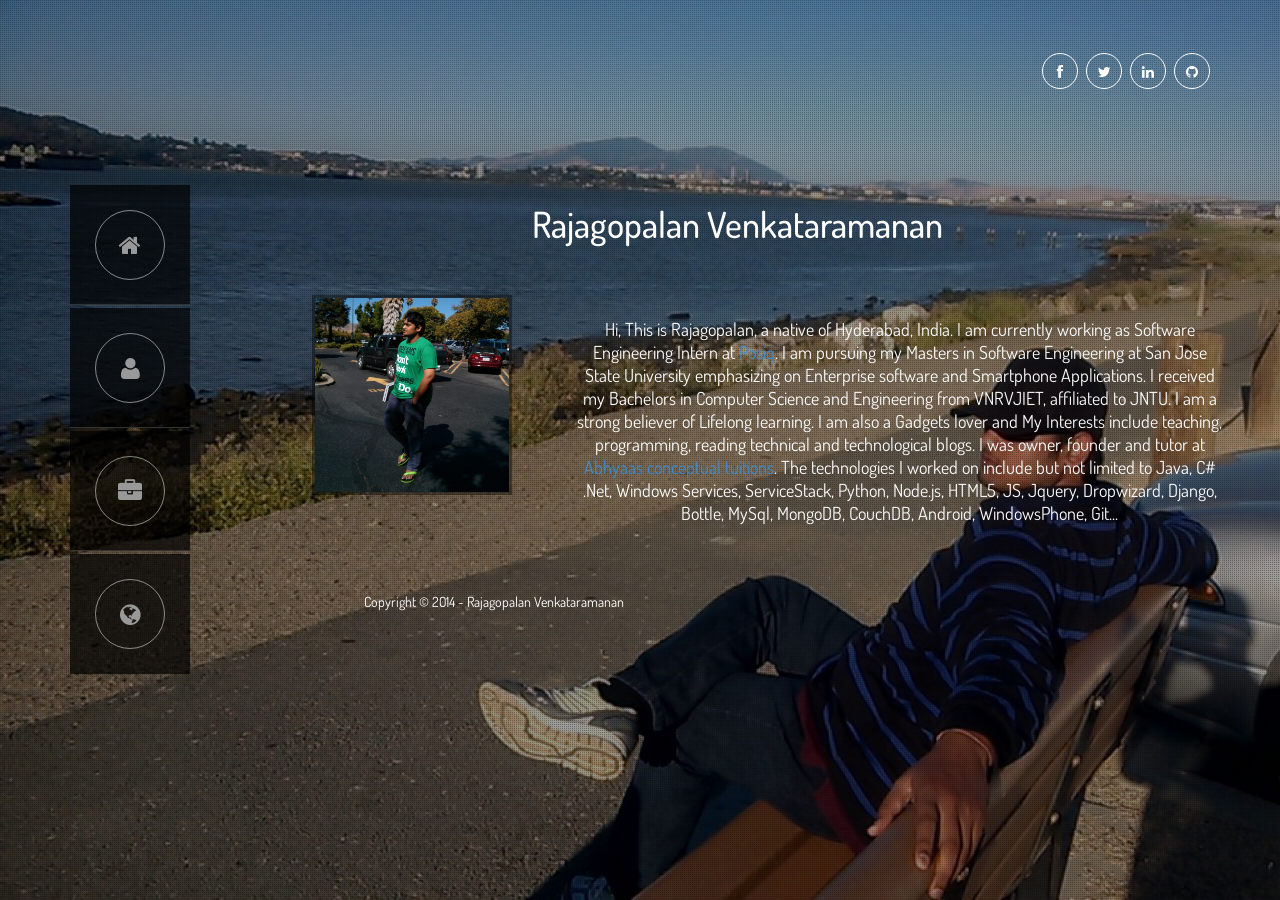
<file: staging/index.html>
<!DOCTYPE html>
<!--[if lt IE 7]>
<html class="no-js lt-ie9 lt-ie8 lt-ie7" lang="en">
<![endif]-->
<!--[if IE 7]>
<html class="no-js lt-ie9 lt-ie8" lang="en">
<![endif]-->
<!--[if IE 8]>
<html class="no-js lt-ie9" lang="en">
<![endif]-->
<!--[if gt IE 8]><!-->
<html class="no-js" lang="en">
<!--<![endif]-->
<head>
    <title>Rajagopalan Venkataramanan</title>
    <link href='http://fonts.googleapis.com/css?family=Dosis:300,400,500,600,700,800' rel='stylesheet' type='text/css'>
    <meta name="viewport" content="width=device-width, initial-scale=1.0, maximum-scale=1.0, user-scalable=0" />
    <!-- CSS Bootstrap & Custom -->
    <link href="css/bootstrap.css" rel="stylesheet" media="screen">
    <link href="css/font-awesome.min.css" rel="stylesheet" media="screen">
    <link rel="stylesheet" href="css/templatemo_misc.css">
    <link rel="stylesheet" href="css/animate.css">
    <link href="css/templatemo_style.css" rel="stylesheet" media="screen">
    <!-- Favicons -->
    <link rel="shortcut icon" href="images/ico/favicon.ico">
    <!-- JavaScripts -->
    <script src="js/jquery-1.10.2.min.js"></script>
    <script src="js/modernizr.js"></script>
    <!--[if lt IE 8]>
    <div style=' clear: both; text-align:center; position: relative;'>
        <a href="http://www.microsoft.com/windows/internet-explorer/default.aspx?ocid=ie6_countdown_bannercode"><img src="http://storage.ie6countdown.com/assets/100/images/banners/warning_bar_0000_us.jpg" border="0" alt="" /></a>
    </div>
    <![endif]-->
</head>
<body>
<div class="bg-image"></div>
<div class="overlay-bg"></div>
<div class="container language-select">
<!--    <div class="row visible-lg visible-md visible-sm">
        <div style="color: #FFFFFF; text-align: center;font-size: 3rem; position: relative">Web site is being redesigned. <a href="./staging"> Click here</a> to have preview</div>
    </div>
    <br>
    <div class="row  visible-xs">
        <div style="color: #FFFFFF; text-align: center;font-size: 3rem; position: relative"> <a href="./staging"> Preview</a> new design</div>
    </div>-->
    <br>
    <div class="row">
        <div class="col-md-12">
            <div class="social-icons-footer">
                <ul>
                    <li><a href="https://www.facebook.com/raj.vrg" target="new" class="fa fa-facebook"></a></li>
                    <li><a href="https://twitter.com/raj_vrg" target="new" class="fa fa-twitter"></a></li>
                    <li><a href="https://www.linkedin.com/in/kcvrgopal" target="new" class="fa fa-linkedin"></a></li>
                    <li><a href="https://github.com/kcvrgopal" target="new" class="fa fa-github"></a></li>
                </ul>
            </div>
        </div>
        <!-- /.col-md-12 -->
    </div>
    <!-- /.row -->
</div>
<br>
<br>
<!-- /.language-select -->
<!-- This one in here is responsive menu for tablet and mobiles -->
<div class="responsive-navigation visible-sm visible-xs">
    <a href="#" class="menu-toggle-btn">
        <i class="fa fa-bars fa-2x"></i>
    </a>
    <div class="responsive_menu">
        <ul class="main_menu">
            <li><a class="show-1 homebutton" href="#"><i class="fa fa-home"></i>Homepage</a></li>
            <li><a class="show-2" href="#"><i class="fa fa-group"></i>About Me</a></li>
            <li><a class="show-3" href="#"><i class="fa fa-briefcase"></i>Projects</a></li>
            <li><a class="show-5" href="#"><i class="fa fa-globe"></i>Stay In Touch</a></li>
        </ul>
        <!-- /.main_menu -->
    </div>
    <!-- /.responsive_menu -->
</div>
<!-- /responsive_navigation -->
<div class="main-content">
<div class="container">
<div class="row">
<!-- Static Menu -->
<div class="col-md-2 visible-md visible-lg">
    <div class="main_menu">
        <ul class="menu">
            <li><a class="show-1 homebutton" href="#" data-toggle="tooltip" data-original-title="Homepage"><i class="fa fa-home"></i></a></li>
            <li><a class="show-2" href="#" data-toggle="tooltip" data-original-title="About Me"><i class="fa fa-user"></i></a></li>
            <li><a class="show-3" href="#" data-toggle="tooltip" data-original-title="Projects"><i class="fa fa-briefcase"></i></a></li>
            <li><a class="show-5" href="#" data-toggle="tooltip" data-original-title="Stay In Touch"><i class="fa fa-globe"></i></a></li>
        </ul>
    </div>
    <!-- /.main-menu -->
</div>
<!-- /.col-md-2 -->
<!-- Begin Content -->
<div class="col-md-10">
<div class="row">
    <div class="col-md-12">
        <a href="http://rajagopalan.in">
            <div class="templatemo_logo">
                <h1>Rajagopalan Venkataramanan</h1>
            </div>
            <!-- /.logo -->
        </a>
    </div>
    <!-- /.col-md-12 -->
</div>
<!-- /.row -->
<div id="menu-container">
<div id="menu-1" class="homepage">
    <div class="row">
        <div class="col-md-4 col-sm-6 col-xs-6">
            <div class="portfolio-item">
                <div class="overlay">
                    <a href="images/gallery/profilefull.jpg" data-rel="lightbox">
                        <i class="fa fa-expand"></i>
                    </a>
                </div>
                <img src="images/gallery/profile.jpg" alt="Image 1"/>
            </div>
            <!-- /.portfolio-item -->
        </div>
        <!-- /.col-md-4 --><br/>
        <font size="+1" color="#F9F9F9">
            <p>Hi, This is Rajagopalan, a native of Hyderabad, India. I am currently working as Software Engineering Intern at <a href="http://posiq.net/">Posiq</a>. I am pursuing my Masters in Software Engineering at San Jose State University emphasizing on Enterprise software and Smartphone Applications. I received my Bachelors in Computer Science and Engineering from VNRVJIET, affiliated to JNTU. I am a strong believer of Lifelong learning. I am also a Gadgets lover and My Interests include teaching, programming, reading technical and technological blogs. I was owner, founder and tutor at <a href="http://abhyaas.co.nr/">Abhyaas conceptual tuitions</a>. The technologies I worked on include but not limited to Java, C# .Net, Windows Services, ServiceStack, Python, Node.js, HTML5, JS, Jquery, Dropwizard, Django, Bottle, MySql, MongoDB, CouchDB, Android, WindowsPhone, Git...</p>
        </font>
    </div>
    <!-- /.row -->
</div>
<!-- /.homepage -->
<div id="menu-2" class="content about-us">
    <div class="page-header">
        <h2 class="page-title">About Me</h2>
    </div>
    <!-- /.page-header -->
    <div class="content-inner">
        <div class="row">
            <div class="col-md-7">
                <h3 class="widget-title">Education</h3>
                <table>
                    <tr>
                        <td colspan="2">Master of Science</td>
                        <td colspan="2">San Jose State University</td>
                        <td>GPA 4.0</td>
                        <td>May 2015(Expected)</td>
                    </tr>
                    <tr>
                    </tr>
                    <tr>
                        <td colspan="2">Bachelor of Technology</td>
                        <td colspan="2">Jawaharlal Nehru Technological University</td>
                        <td>First Class with Distinction</td>
                        <td>May 2013</td>
                    </tr>
                </table>
                <br>
                <br>
                <h3 class="widget-title">Honors</h3>
                <h5>Honor Society of PhiKappaPhi</h5>
                <br>
                <br>
                <h3 class="widget-title">Professional Experience</h3>
                <h5>Software Engineer at posIQ, Inc - March 2015 to Present</h5>
                <h5>Software Engineering Intern at posIQ, Inc - June 2014 to Dec 2014</h5>
                <p>Working on integrating the Support and Marketing Systems with company&#39s internal system. Technologies include C# .Net, Windows Services, ServiceStack, Web Services, JWT, MassTransit, NHibernate ... </p>
                <br>
                <h5>Founder and Tutor - Dec 2010 to Present</h5>
                <p>Created tutor service for local high school students and a website in order to communicate with students and for students to share their successes. Focused lessons on mathematics and science for 30-40 students, helped to increase their grades.
                </p>
                <br>
                <h5>Research Assistant - June 2012 to May 2013
                </h5>
                <p>Worked on the project &lsquo;Analyzing and Evaluating Text clustering using Feature Selection&rsquo; under the guidance of Mr. A Brahmananda Reddy.
                </p>
                <br>
                <br>
                <h3 class="widget-title">SmartPhone Applications</h3>
                <p><a href="https://github.com/kcvrgopal/Android-Application-Development/tree/master/FitAssist">FitAssist for Android</a></p>
                <p><a href="https://play.google.com/store/apps/details?id=com.rajarena.sightmydroid">SightMyDroid</a></p>
                <p><a href="http://1drv.ms/SvuElx">EmergencyAssist</a></p>
                <p><a href="#">FitAssist for WindowsPhone</a></p>
            </div>
            <!-- /.col-md-7 -->
            <div class="col-md-5">
                <h3 class="widget-title">My Skills</h3>
                <ul class="progess-bars">
                    <li>
                        <div class="progress">
                            <div class="progress-bar" role="progressbar" aria-valuenow="90" aria-valuemin="0" aria-valuemax="100" style="width: 90%;">Java 90%</div>
                        </div>
                    </li>
                    <li>
                        <div class="progress">
                            <div class="progress-bar" role="progressbar" aria-valuenow="90" aria-valuemin="0" aria-valuemax="100" style="width: 90%;">C# 90%</div>
                        </div>
                    </li>
                    <li>
                        <div class="progress">
                            <div class="progress-bar" role="progressbar" aria-valuenow="80" aria-valuemin="0" aria-valuemax="100" style="width: 80%;">Python 80%</div>
                        </div>
                    </li>
                    <li>
                        <div class="progress">
                            <div class="progress-bar" role="progressbar" aria-valuenow="80" aria-valuemin="0" aria-valuemax="100" style="width: 90%;">Django 80%</div>
                        </div>
                    </li>
                    <li>
                        <div class="progress">
                            <div class="progress-bar" role="progressbar" aria-valuenow="90" aria-valuemin="0" aria-valuemax="100" style="width: 90%;">MongoDB 90%</div>
                        </div>
                    </li>
                    <li>
                        <div class="progress">
                            <div class="progress-bar" role="progressbar" aria-valuenow="80" aria-valuemin="0" aria-valuemax="100" style="width: 80%;">CouchDB 80%</div>
                        </div>
                    </li>
                    <li>
                        <div class="progress">
                            <div class="progress-bar" role="progressbar" aria-valuenow="90" aria-valuemin="0" aria-valuemax="100" style="width: 90%;">MySql 90%</div>
                        </div>
                    </li>
                    <li>
                        <div class="progress">
                            <div class="progress-bar" role="progressbar" aria-valuenow="90" aria-valuemin="0" aria-valuemax="100" style="width: 90%;">Android 90%</div>
                        </div>
                    </li>
                    <li>
                        <div class="progress">
                            <div class="progress-bar" role="progressbar" aria-valuenow="90" aria-valuemin="0" aria-valuemax="100" style="width: 90%;">WindowsPhone 90%</div>
                        </div>
                    </li>
                    <li>
                        <div class="progress">
                            <div class="progress-bar" role="progressbar" aria-valuenow="90" aria-valuemin="0" aria-valuemax="100" style="width: 90%;">Git 90%</div>
                        </div>
                    </li>
                    <li>
                        <div class="progress">
                            <div class="progress-bar" role="progressbar" aria-valuenow="90" aria-valuemin="0" aria-valuemax="100" style="width: 90%;">Sub Version 90%</div>
                        </div>
                    </li>
                    <li>
                        <div class="progress">
                            <div class="progress-bar" role="progressbar" aria-valuenow="80" aria-valuemin="0" aria-valuemax="100" style="width: 80%;">C 80%</div>
                        </div>
                    </li>
                    <li>
                        <div class="progress">
                            <div class="progress-bar" role="progressbar" aria-valuenow="80" aria-valuemin="0" aria-valuemax="100" style="width: 80%;">C++ 80%</div>
                        </div>
                    </li>
                    <li>
                        <div class="progress">
                            <div class="progress-bar" role="progressbar" aria-valuenow="80" aria-valuemin="0" aria-valuemax="100" style="width: 80%;">DropWizard 80%</div>
                        </div>
                    </li>
                    <li>
                        <div class="progress">
                            <div class="progress-bar" role="progressbar" aria-valuenow="90" aria-valuemin="0" aria-valuemax="100" style="width: 90%;">Bottle 90%</div>
                        </div>
                    </li>
                    <li>
                        <div class="progress">
                            <div class="progress-bar" role="progressbar" aria-valuenow="90" aria-valuemin="0" aria-valuemax="100" style="width: 90%;">Windows Services 90%</div>
                        </div>
                    </li>
                    <li>
                        <div class="progress">
                            <div class="progress-bar" role="progressbar" aria-valuenow="90" aria-valuemin="0" aria-valuemax="100" style="width: 90%;">ServiceStack 90%</div>
                        </div>
                    </li>
                    <li>
                        <div class="progress">
                            <div class="progress-bar" role="progressbar" aria-valuenow="85" aria-valuemin="0" aria-valuemax="100" style="width: 85%;">MassTransit 85%</div>
                        </div>
                    </li>
                    <li>
                        <div class="progress">
                            <div class="progress-bar" role="progressbar" aria-valuenow="90" aria-valuemin="0" aria-valuemax="100" style="width: 90%;">Flask 90%</div>
                        </div>
                    </li>
                    <li>
                        <div class="progress">
                            <div class="progress-bar" role="progressbar" aria-valuenow="85" aria-valuemin="0" aria-valuemax="100" style="width: 85%;">Redis 85%</div>
                        </div>
                    </li>
                </ul>
                <h3 class="widget-title">My Interests</h3>
                <ul>
                    <li>Teaching</li>
                    <li>Reading Technical articles and blogs</li>
                    <li>Programming</li>
                </ul>
            </div>
            <!-- /.col-md-5 -->
        </div>
        <!-- /.row -->
    </div>
    <!-- /.content-inner -->
</div>
<!-- /.about-us -->
<div id="menu-3" class="content our-gallery">
    <div class="page-header">
        <h2 class="page-title">Some of My Code!</h2>
    </div>
    <!-- /.page-header -->
    <div class="content-inner">
        <div class="row">
            <div class="col-md-6">
                <h3 class="widget-title">My current projects</h3>
            </div>
            <!-- /.col-md-6 -->
        </div>
        <div class="row">
            <div class="accordion-group">
                <div class="accordion-heading">
                    <a href="#collapseCurrentOne" data-parent="#myAccordion" data-toggle="collapse" class="accordion-toggle"><span style="line-height: 1.5;"><strong><font size="4"><font color="#91e05c">Wearable Sensors For Improved Health Care And Consumer Experiences</font></font></strong></span></a>
                </div>
                <div class="accordion-body collapse" id="collapseCurrentOne">
                    <div class="accordion-inner">
                        <span style="line-height: 1.5;">The main goal of the project is to provide a cost-effective solution using wearable&#39s to improve the patient&#39s health. This project also aims to establish a relationship between patient and doctor, so that, doctors can keep track of the patient&#39s health and provide better medical solutions. This project will help patients to improve their health, based on the predictions made by analyzing on the socioeconomic, WHO, and patient family background.</span><br>
                        <div class="row" align="center"><button class="col-md-3 btn btn-success btn-lg"><a href="https://github.com/Harishwar/CMPE295-Project" target="_blank"><span class="glyphicon glyphicon-link"><font color="#f0ffff">Source</font></span></a></button>
                        </div>
                    </div>
                </div>
            </div>
        </div>
        <br>
        <div class="row">
            <div class="accordion-group">
                <div class="accordion-heading">
                    <a href="#collapseCurrentTwo" data-parent="#myAccordion" data-toggle="collapse" class="accordion-toggle"><span style="line-height: 1.5;"><strong><font size="4"><font color="#91e05c">Health Assist</font></font></strong></span></a>
                </div>
                <div class="accordion-body collapse" id="collapseCurrentTwo">
                    <div class="accordion-inner">
                        <span style="line-height: 1.5;">A simple smart phone application to help users to track and monitor their health</span><br>
                    </div>
                </div>
            </div>
        </div>
        <br>
        <div class="row">
            <div class="col-md-6">
                <h3 class="widget-title">Projects I worked on</h3>
            </div>
            <!-- /.col-md-6 -->
        </div>
        <!-- /.row -->
        <div class="row">
            <div class="accordion-group">
                <div class="accordion-heading">
                    <a href="#collapseOne" data-parent="#myAccordion" data-toggle="collapse" class="accordion-toggle"><span style="line-height: 1.5;"><strong><font size="4"><font color="#91e05c">Pinit</font></font></strong></span></a>
                </div>
                <div class="accordion-body collapse" id="collapseOne">
                    <div class="accordion-inner">
                        <ul style="line-height: 1.5;">
                            <li>&nbsp;May 2014 </li>
                        </ul>
                        <span style="line-height: 1.5;">The focus of the project is to build public APIs for a web application like Pinterest using RESTful web services. The APIs include creation of pin, deletion of pin, getting a single or all public pins, create board, delete board, get a single or all boards, user registration, user login, getting user information, attaching a pin to board and adding or deleting comments.</span><br><span style="line-height: 1.5;">Software/ Technologies used: Python, Bottle Framework, CouchDB, cURL, Rest Console</span><br>
                        <div class="row project-link"><button class="col-md-3 btn btn-success btn-lg"><a href="https://github.com/kcvrgopal/Pinit" target="_blank"><span class="glyphicon glyphicon-link"><font color="#f0ffff">Source</font></span></a></button>
                        </div>
                    </div>
                </div>
            </div>
            <br>
            <div class="accordion-group">
                <div class="accordion-heading">
                    <a href="#collapseEleven" data-parent="#myAccordion" data-toggle="collapse" class="accordion-toggle"><span style="line-height: 1.5;"><strong><font size="4"><font color="#91e05c">Human Anatomy / Body Browser</font></font></strong></span></a>
                </div>
                <div class="accordion-body collapse" id="collapseEleven">
                    <div class="accordion-inner">
                        <ul style="line-height: 1.5;">
                            <li>&nbsp;Nov 2014 </li>
                        </ul>
                        <span style="line-height: 1.5;">The focus of the project is to learn about the working of WebGL and responsive web. As a part of learning process, an informational website was developed, which renders 3D human body using WebGl as well as using 3JS framework and also a note taker using Anatorious JS which helps to take notes over the displayed human skeleton </span><br>
                    </div>
                </div>
            </div>
            <br>
            <div class="accordion-group">
                <div class="accordion-heading">
                    <a href="#collapseTwo" data-parent="#myAccordion" data-toggle="collapse" class="accordion-toggle"><span style="line-height: 1.5;"><strong><font size="4"><font color="#91e05c">TackShare</font></font></strong></span></a>
                </div>
                <div class="accordion-body collapse" id="collapseTwo">
                    <div class="accordion-inner">
                        <ul style="line-height: 1.5;">
                            <li>&nbsp;February 2014 to April 2014</li>
                        </ul>
                        <span style="line-height: 1.5;">TackShare is a Pinterest like web application. Features of TackShare include:</span><br><span style="line-height: 1.5;">Creating, editing and deleting tacks, Creating public or private boards and deleting board, follow/unfollow users, share / unshare a board, search by boards, users or tags. TackShare is hosted on ec2 at TackShare.com</span><br><span style="line-height: 1.5;">Technologies: DJango, Python, MongoDB</span><br>
                        <div class="row project-link"><button class="col-md-3 btn btn-success btn-lg"><a href="https://github.com/shwetarameshk/cmpe203_tackshare" target="_blank"><span class="glyphicon glyphicon-link"><font color="#f0ffff">Source</font></span></a></button>
                        </div>
                    </div>
                </div>
            </div>
            <br>
            <div class="accordion-group">
                <div class="accordion-heading">
                    <a href="#collapseTwelve" data-parent="#myAccordion" data-toggle="collapse" class="accordion-toggle"><span style="line-height: 1.5;"><strong><font size="4"><font color="#91e05c">Analysis on Breast Cancer dataset</font></font></strong></span></a>
                </div>
                <div class="accordion-body collapse" id="collapseTwelve">
                    <div class="accordion-inner">
                        <ul style="line-height: 1.5;">
                            <li>&nbsp;Nov 2014 </li>
                        </ul>
                        <span style="line-height: 1.5;">As a part of the project, the breast cancer dataset from Wisconsin was analyzed and a decision tree was developed using R, to predict a particular combination of entries for Malignant or Benign type tumor. The data was visualized using HighCharts, Google Charts, Tableau ang Word Cloud.</span><br>

                    </div>
                </div>
            </div>
            <br>
            <div class="accordion-group">
                <div class="accordion-heading">
                    <a href="#collapseThree" data-parent="#myAccordion" data-toggle="collapse" class="accordion-toggle"><span style="line-height: 1.5;"><strong><font size="4"><font color="#91e05c">MOOC Communication Backbone</font></font></strong></span></a>
                </div>
                <div class="accordion-body collapse" id="collapseThree">
                    <div class="accordion-inner">
                        <ul style="line-height: 1.5;">
                            <li>&nbsp;February 2014 to April 2014</li>
                        </ul>
                        <span style="line-height: 1.5;">This project focuses on communication performance, overlay network flexibility, leader election, and Job bidding in a MOOC.&nbsp;</span><br><span style="line-height: 1.5;">Developed code for performing Leader Election using LCR algorithm.&nbsp;</span><br><span style="line-height: 1.5;">Designed and implemented the code for intra-cluster Job Bidding and the case of intra-cluster node failure.&nbsp;</span><br><span style="line-height: 1.5;">Developed a client in python, to absorb the functionalities of the MOOC.</span><br><span style="line-height: 1.5;">Technologies: Java, Netty, MongoDB, Protobuf, python&nbsp;</span><br>
                        <div class="row project-link"><button class="col-md-3 btn btn-success btn-lg"><a href="https://github.com/kcvrgopal/MOOC--Communication-Backbone" target="_blank"><span class="glyphicon glyphicon-link"><font color="#f0ffff">Source</font></span></a></button>
                        </div>
                    </div>
                </div>
            </div>
            <br>
            <div class="accordion-group">
                <div class="accordion-heading">
                    <a href="#collapseFour" data-parent="#myAccordion" data-toggle="collapse" class="accordion-toggle"><span style="line-height: 1.5;"><strong><font size="4"><font color="#91e05c">SightMyDroid</font></font></strong></span></a>
                </div>
                <div class="accordion-body collapse" id="collapseFour">
                    <div class="accordion-inner">
                        </span>
                        <ul style="line-height: 1.5;">
                            <li>&nbsp;April 2014 to May 2014</li>
                        </ul>
                        <span style="line-height: 1.5;">SightMyDroid is a very simple and easy to use tool, which assists a user by providing his/her device&#39s location remotely through sms. User can set some code of his choice in the application. Once the code has been set, All the user has to do to get his device&#39s location is to simply text the code he/she has set initially to his device from any mobile phone using sms. SightMyDroid replies back to the user with the device&#39s location using sms.</span><br><span style="line-height: 1.5;">Working of the Application:</span><br><span style="line-height: 1.5;">* User is prompted to create a PIN on the first launch of the application. Once the PIN is set, he/she is prompted to set an access code of his choice which serves as the key for finding his device.</span><br><span style="line-height: 1.5;">* Once the PIN and Code are set, User can send a sms to his/her device with the code.</span><br><span style="line-height: 1.5;">* The User gets back a sms from his device with the device&#39s location</span><br><span style="line-height: 1.5;">Technologies: Android, SQLite&nbsp;</span><br>
                        <div class="row project-link"><button class="col-md-3 btn btn-info btn-lg"><a href="https://play.google.com/store/apps/details?id=com.rajarena.sightmydroid" target="_blank"><span class="glyphicon glyphicon-link"><font color="#f0ffff">Application Link</font></span></a></button>
                        </div>
                    </div>
                </div>
            </div>
            <br>
            <div class="accordion-group">
                <div class="accordion-heading">
                    <a href="#collapseFive" data-parent="#myAccordion" data-toggle="collapse" class="accordion-toggle"><span style="line-height: 1.5;"><strong><font size="4"><font color="#91e05c">EmergencyAssist</font></font></strong></span></a>
                </div>
                <div class="accordion-body collapse" id="collapseFive">
                    <div class="accordion-inner">
                        </span>
                        <ul style="line-height: 1.5;">
                            <li>&nbsp;April 2014 to May 2014</li>
                        </ul>
                        <span style="line-height: 1.5;">The focus of Emergency Assist, an Android application is to help users stay connected in case of an emergency. User in any emergency situations can tap a button to send his location to his emergency contacts. He/she can also send his camera capture with location by just shaking the device or just tapping a button. A user can store his/her medical information and can access it back using a lockscreen or homescreen widget. The user&#39s emergency contacts can also track the user by just sending an access code the user&#39s mobile device.&nbsp;</span><br><span style="line-height: 1.5;">Technologies: Android, SQLite, Parse</span><br><span style="line-height: 1.5;"></span><br>
                        <div class="row project-link"><button class="col-md-3 btn btn-success btn-lg"><a href="https://github.com/kcvrgopal/Android-Application-Development/tree/master/EmergencyAssist" target="_blank"><span class="glyphicon glyphicon-link"><font color="#f0ffff">Source</font></span></a></button>
                        </div>
                    </div>
                </div>
            </div>
            <br>
            <div class="accordion-group">
                <div class="accordion-heading">
                    <a href="#collapseSix" data-parent="#myAccordion" data-toggle="collapse" class="accordion-toggle"><span style="line-height: 1.5;"><strong><font size="4"><font color="#91e05c">FitAssist - Windows Phone 8 Application</font></font></strong></span></a>
                </div>
                <div class="accordion-body collapse" id="collapseSix">
                    <div class="accordion-inner">
                        <ul style="line-height: 1.5;">
                            <li>&nbsp;April 2014 to May 2014</li>
                        </ul>
                        <span style="line-height: 1.5;">The Goal of FitAssist is to provide a user a comprehensive fitness tracker application accompanied by a simple user interface. FitAssist takes the basic user specific information and computes the values for various measures of their body. FitAssist also features an activity tracker especially, a step counter which also calculates the number of calories burned for the steps taken. The Application features both indoor and outdoor activities tracker for reliable performance. Indoor tracker uses hardware sensors and outdoor uses maps and GPS. FitAssist provides a user with his summary with an intuitive live tile updated periodically and toast notifications.&nbsp;</span><br><span style="line-height: 1.5;">Technologies: Windowsphone 8, Parse, SQLite</span><br>

                    </div>
                </div>
            </div>
            <br>
            <div class="accordion-group">
                <div class="accordion-heading">
                    <a href="#collapseSeven" data-parent="#myAccordion" data-toggle="collapse" class="accordion-toggle"><span style="line-height: 1.5;"><strong><font color="#91e05c" size="4">FitAssist - Android Application</font></strong></span></a>
                </div>
                <div class="accordion-body collapse" id="collapseSeven">
                    <div class="accordion-inner">
                        <ul style="line-height: 1.5;">
                            <li>&nbsp;March 2014 to April 2014</li>
                        </ul>
                        <span style="line-height: 1.5;">The Goal of FitAssist is to provide a user a comprehensive fitness tracker application accompanied by a simple user interface. FitAssist takes the basic user specific information and computes the values for various measures of their body. FitAssist also features an activity tracker especially, a step counter which also calculates the number of calories burned for the steps taken. The application also allows a user to manually enter any other activity they may have performed and adds to the calories burned. FitAssist provides a user with his summary every 3 hours.</span>
                        <div class="row project-link"><button class="col-md-3 btn btn-success btn-lg"><a href="https://github.com/kcvrgopal/Android-Application-Development/tree/master/FitAssist" target="_blank"><span class="glyphicon glyphicon-link"><font color="#f0ffff">Source</font></span></a></button>
                        </div>
                    </div>
                </div>
            </div>
            <br>
            <div class="accordion-group">
                <div class="accordion-heading">
                    <a href="#collapseEight" data-parent="#myAccordion" data-toggle="collapse" class="accordion-toggle"><span style="line-height: 1.5;"><font size="4" color="#91e05c"><strong>Intra Store Notification System</strong></font></span></a>
                </div>
                <div class="accordion-body collapse" id="collapseEight">
                    <div class="accordion-inner">
                        <ul style="line-height: 1.5;">
                            <li>&nbsp;September 2013 to November 2013</li>
                        </ul>
                        <span style="line-height: 1.5;">The focus of the project is to build an efficient Store Management System in order to eliminate the cross communications and delay.
                        Developed an API for user registration and login validation.
                        Developed an API for getting the list of all users in the department and displaying them on the web application.
                        Developed an API for deleting a user and designed user interface.
                        Designed and implemented the Department wide notifications using STOMP messaging protocol and web sockets.
                        Technologies: RESTful web services, STOMP, JAVA, MongoDB, DropWizard framework.</span>
                    </div>
                </div>
            </div>
            <div class="accordion-group">
                <div class="accordion-heading">
                    <a href="#collapseNine" data-parent="#myAccordion" data-toggle="collapse" class="accordion-toggle"><span style="line-height: 1.5;"></span><br><span style="line-height: 1.5;"><font size="4" color="#91e05c"><strong>Analyzing and Evaluating Text clustering using Feature Selection</strong></font></span></a>
                </div>
                <div class="accordion-body collapse" id="collapseNine">
                    <div class="accordion-inner">
                        <ul style="line-height: 1.5;">
                            <li>&nbsp;December 2012 to March 2013</li>
                        </ul>
                        <span style="line-height: 1.5;">The primary purpose of the project is to focus on investigating the relative effectiveness of various dimensionality reduction techniques for text clustering.The steps followed were&nbsp;</span><br><span style="line-height: 1.5;">Designed and developed the module for pre-processing the input (Tokenization, Stopwords Removal, Porter-Stemming)</span><br><span style="line-height: 1.5;">Calculated the frequency count and cosine similarity between the terms</span><br><span style="line-height: 1.5;">Implemented CHI, CHIR and MI feature selection algorithms</span><br><span style="line-height: 1.5;">Implemented both tf and tf x idf weighting factor for Vector Space ModelK-Means clustering algorithm.</span><br><span style="line-height: 1.5;">Developed module for Calculating Precision, Recall and F-Measure.</span><br><span style="line-height: 1.5;">In the project, CHI, CHIR and MI techniques were evaluated for both tf and tf x idf as weighting factors and the value of F-Measure was recorded and the results were presented in the form of graphs.</span><br><span style="line-height: 1.5;">Technologies / Techniques: Perl, Text Clustering, Stemming</span><br>

                    </div>
                </div>
            </div>
            <br>
            <div class="accordion-group">
                <div class="accordion-heading">
                    <a href="#collapseTen" data-parent="#myAccordion" data-toggle="collapse" class="accordion-toggle"><span style="line-height: 1.5;"><font size="4" color="#91e05c"><strong>Game &quot;Sicbo&quot;</strong></font></span></a>
                </div>
                <div class="accordion-body collapse" id="collapseTen">
                    <div class="accordion-inner">
                        <ul style="line-height: 1.5;">
                            <li>&nbsp;September 2013 to November 2013</li>
                        </ul>
                        <span style="line-height: 1.5;">The main purpose of the project was to utilize the Scrum framework to manage the project, design UML diagrams and implement the design patterns</span><br><span style="line-height: 1.5;">Sicbo is an ancient chinese casino game. Developed the game in both one and two player versions</span><br><span style="line-height: 1.5;">Implemented Observer, State , Factory and Command patterns</span><br><span style="line-height: 1.5;">Performed Unit testing using JUnit and BlueJ.</span><br><span style="line-height: 1.5;">Software/Technologies Used : Java, Greenfoot, BlueJ</span><br>
                        <div class="row project-link"><button class="col-md-3 btn btn-info btn-lg"><a href="https://www.youtube.com/watch?v=8NODhj_WP4E" target="_blank"><span class="glyphicon glyphicon-link"><font color="#f0ffff">Demo</font></span></a></button>
                        <div class="col-md-1"></div> <button class="col-md-3 btn btn-success btn-lg"><a href="https://github.com/kcvrgopal/SicBo" target="_blank"><span class="glyphicon glyphicon-link"><font color="#f0ffff">Source</font></span></a></button>
                        </div>
                    </div>
                </div>
            </div>
        </div>
    </div>
    <!-- /.content-inner -->
</div>
<!-- /.our-gallery -->
<div id="menu-5" class="content">
    <div class="page-header">
        <h2 class="page-title">Stay In Touch</h2>
    </div>
    <!-- /.page-header -->
    <div class="content-inner">
        <div class="row">
            <div class="col-md-8">
                <form action="MAILTO:raj_vrg@yahoo.com" method="post" enctype="text/plain">
                    <h3 class="widget-title">Send a message</h3>
                    <p>Feel free to send me a message</p>
                    <div class="row contact-form">
                        <div class="col-md-4">
                            <label for="name-id">Your Name:</label>
                            <input name="name-id" type="text" id="name-id" maxlength="40">
                        </div>
                        <div class="col-md-4">
                            <label for="email-id">E-mail:</label>
                            <input name="email-id" type="text" id="email-id" maxlength="40">
                        </div>
                        <div class="col-md-4">
                            <label for="subject-id">Subject:</label>
                            <input name="subject-id" type="text" id="subject-id" maxlength="60">
                        </div>
                    </div>
                    <!-- /.contact-form -->
                    <p class="full-row">
                        <label for="message">Message:</label>
                        <textarea name="message" id="message" rows="6"></textarea>
                    </p>
                    <input class="mainBtn" type="submit" name="" value="Send Message">
                </form>
            </div>
            <!-- /.col-md-8 -->
            <div class="col-md-4">
                <div class="information">
                    <h3 class="widget-title">Information</h3>
                    <ul class="our-location">
                        <li><span><i class="fa fa-map-marker"></i>Email:</span><a href="mailto:raj_vrg@yahoo.com">raj_vrg@yahoo.com</a></li>
                    </ul>
                </div>
                <!-- /.information -->
            </div>
            <!-- /.col-md-4 -->
        </div>
        <!-- /.row -->
    </div>
    <!-- /.content-inner -->
</div>
<!-- /.stay-in-touch -->
<div class="site-footer" >
    <div class="row">
        <div class="col-md-6">
            <p align="center" class="copyright-text">Copyright &copy; 2014 - Rajagopalan Venkataramanan</p>
        </div>
    </div>
</div>
<!-- /.site-footer -->
</div>
<!-- /.content-holder -->
</div>
<!-- /.col-md-10 -->
</div>
<!-- /.row -->
</div>
<!-- /.container -->
</div>
<!-- /.main-content -->
<script src="js/bootstrap.min.js"></script>
<script src="js/jquery.mixitup.min.js"></script>
<script src="js/jquery.nicescroll.min.js"></script>
<script src="js/jquery.lightbox.js"></script>
<script src="js/templatemo_custom.js"></script>
<script>
    (function(i,s,o,g,r,a,m){i['GoogleAnalyticsObject']=r;i[r]=i[r]||function(){
        (i[r].q=i[r].q||[]).push(arguments)},i[r].l=1*new Date();a=s.createElement(o),
            m=s.getElementsByTagName(o)[0];a.async=1;a.src=g;m.parentNode.insertBefore(a,m)
    })(window,document,'script','//www.google-analytics.com/analytics.js','ga');

    ga('create', 'UA-54264822-1', 'auto');
    ga('require', 'displayfeatures');
    ga('send', 'pageview');

</script>
</body>
</html>
</file>
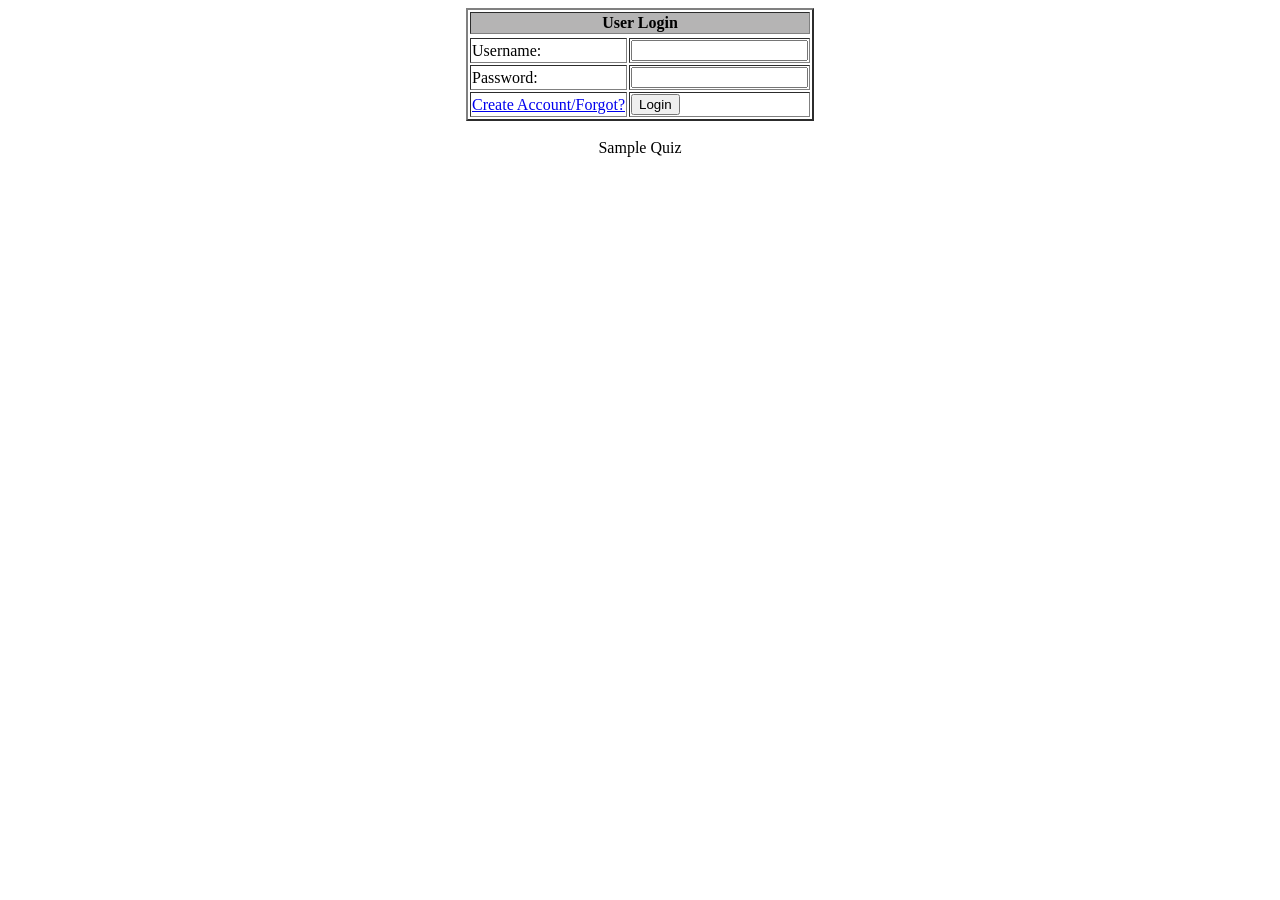
<file: cmpe297/assign-1/index.html>
<!doctype html>
<html>
<head>
<meta charset="UTF-8">
<title>Quiz</title>
<script language="javascript">
function signIn()
{
	window.location.replace("page1.html");	
}
</script>
</head>

<body>
<table align="center" border="2">
  <header>
  <th bgcolor="#B5B4B4" colspan="2" align="center" valign="middle">
  User Login
  </th></header>
  <tr></tr>
  <tr>
  <td>Username: </td>
  <td><input type="text"/> </td>
  </tr>
  <tr>
  <td>Password: </td>  
  <td><input type="password"/> </td>
  </tr>
  <tr>
  <td><a href="#">Create Account/Forgot?</a></td>
  <td><button id=signin onClick="signIn()">Login</button></td>
  </tr>
  </table>
<br>
<footer align="center">Sample Quiz</footer>
</body>
</html>
</file>
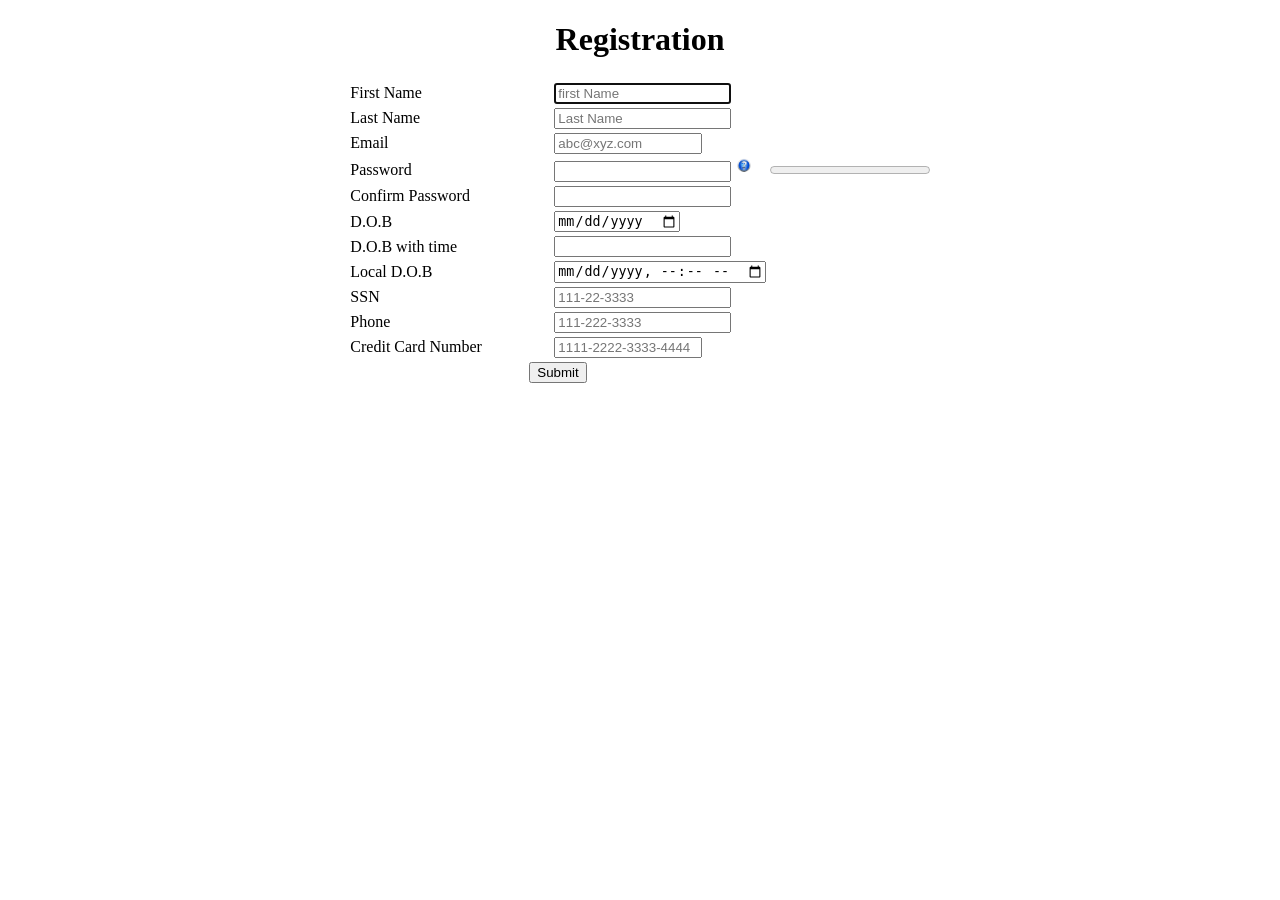
<file: cmpe297/assign-2/index.html>
<!doctype html>
<html>
<head>
<meta charset="UTF-8">
<title>Registration</title>
<script src="http://ajax.googleapis.com/ajax/libs/jquery/1.7.1/jquery.min.js"></script>
<script src="modernizr.js"></script><script>
$(document).ready(function()
{
	if (Modernizr.localstorage) {
  alert("LocalStorage available");
} else {
  alert("LocalStorage not available");
}
	$('#pwd').keyup(function()
	{
		$('#result').html(checkStrength($('#pwd').val()))
	})	


	function checkStrength(pwd)
	{
			var strength = 0
			if(pwd.length<=24)
			{
		if (pwd.length < 6) { 
			updateProgress(pwd.length * 3)
			return
		}
		if (pwd.length > 7) strength += 1
		if (pwd.match(/(.*[A-Z].*[A-Z].*[A-Z])/))  strength += 3
		if (pwd.match(/(.*[a-z].*[a-z])/))  strength += 2
		if (pwd.match(/(.*[!,%,&,@,#,$,^,*,?,_,~]{6,})/))  strength += 3
		else if(pwd.match(/(.*[!,%,&,@,#,$,^,*,?,_,~]{3,5})/))  strength += 2
		else if(pwd.match(/(.*[!,%,&,@,#,$,^,*,?,_,~]{2})/))  strength += 1
		console.log(strength)
		
		if (strength < 7 )
		{
			$('#result').removeClass()
			$('#result').addClass('weak')
			updateProgress(25)
			return 'Weak'			
		}
		else if (strength == 7 )
		{
			$('#result').removeClass()
			$('#result').addClass('normal')
			updateProgress(50)
				return 'Normal'		
		}
		else if (strength == 8 )
		{
			$('#result').removeClass()
			$('#result').addClass('good')
			updateProgress(75)
				return 'Good'		
		}
		else if(strength == 9)
		{
			$('#result').removeClass()
			$('#result').addClass('strong')
			updateProgress(100)
			return 'Strong'
		}
			}
			else
			{
				updateProgress(0);
				return 'Password Limit Exeeded. Try again'	
			}
	}
	
	function updateProgress(percent)
	{
		document.getElementById('progress').value=parseInt(percent);
	}

});
</script>
<script language="javascript">

	function checkPasswordMatch()
	{
		console.log("hereee");
		console.log($('#pwd').val()+"--"+$('#cpwd').val());
		if($('#pwd').val()!=$('#cpwd').val())
		{
			console.log("No match");
				$('#cresult').html("password do not match")
		}
		else
		{
			$('#cresult').html("")
		}
	}
	
function goNow()
	{
		console.log("called");		
		var firstName = document.getElementById('fn').value;
		var lastName = document.getElementById('ln').value;
		var email = document.getElementById('email').value;
		var phone = document.getElementById('phone').value;
		var ssn = document.getElementById('ssn').value;
		var dob = document.getElementById('date').value;
		var dobtime = document.getElementById('datetime').value;
		var localdob = document.getElementById('local').value;
		var ccnumber = document.getElementById('cc').value;
		var pwd = document.getElementById('pwd').value;
		/*if(ccnumber==""||firstName == "" || lastName==""||email==""||phone==""||ssn==""||dobtime=="")
		{
			alert("All fields are Mandatory. Please enter all the values and try again");
			return;
		}
		var regex = new RegExp("^[A-Z0-9._%+-]+@[A-Z0-9.-]+\.[A-Z]{2,4}$");
	  if(!regex.test(email))
	  {
		  alert("Please re-enter the email in the correctformat");
		  return;
	  }
		regex = new RegExp("^\\d{3}-\\d{2}-\\d{4}$");
	  if(!regex.test(ssn))
	  {
		  alert("Please re-enter the ssn in the correctformat");
		  return;
	  }
	  regex = new RegExp("^\\d{3}-\\d{3}-\\d{4}$");
	  if(!regex.test(phone))
	  {
		  alert("Please re-enter the phone number in the correctformat");
		  return;
	  }
	  regex = new RegExp("^\\d{4}-\\d{4}-\\d{4}-\\d{4}$");
	  if(!regex.test(ccnumber))
	  {
		  alert("Please re-enter the Credit card number in the correctformat");
		  return;
	  }*/
		window.localStorage.setItem('firstName',firstName);
		window.localStorage.setItem('password',pwd);
		window.localStorage.setItem('lastName',lastName);
		window.localStorage.setItem('email',email);
		window.localStorage.setItem('phone',phone);
		window.localStorage.setItem('ssn',ssn);
		window.localStorage.setItem('dob',dob);
		window.localStorage.setItem('dobtime',dobtime);
		window.localStorage.setItem('localdob',localdob);
		window.localStorage.setItem('ccnumber',ccnumber);
	}
	</script>
</head>

<body>
<h1 align="center">Registration</h1>
<form id="reg" onsubmit="goNow()" action="success.html">
<table align="center">
<tr>
<td align="left" style="width: 200px;">
First Name
</td>
<td align="left">
<input type="text" id="fn" name="fn" placeholder="first Name" required autofocus/>
</td>
</tr>
<tr>
<td align="left"  style="width: 200px;">
Last Name
</td>
<td align="left">
<input type="text" id="ln" name="ln" placeholder="Last Name" required/>
</td>
</tr>
<tr>
<td align="left"  style="width: 200px;">
Email
</td>
<td align="left">
<input type="email" id="email" name="email" placeholder="abc@xyz.com"  style="width: 140px;" required/>
</td>
</tr>
<tr>
<td align="left" style="width: 200px;">
Password
</td>
<td align="left">
<input type="password" id="pwd" name="pwd" required/>
<abbr title="password should contain atleast 3 capital letters, 2 small letters and 2 special characters and should not exceed 24 characters"><img src="help.png" style="width: 18px;"/></abbr>
<span id="result"></span>
</td>
<td align="justify">
<span>
<progress id="progress" value="0" max="100"/></span>
</td>
</tr>
<tr>
<td align="left" style="width: 200px;">
Confirm Password
</td>
<td align="left">
<input type="password" id="cpwd" name="cpwd" onChange="checkPasswordMatch()" required/>
<br>
<span id="cresult"></span></td>
</tr>
<tr>
<td align="left" style="width: 200px;">
D.O.B
</td>
<td align="left">
<input type="date" id="date" name="date" required/>
</td>
</tr>
<tr>
<td align="left" style="width: 200px;">
D.O.B with time
</td>
<td align="left">
<input type="datetime" id="datetime" name="datetime" required/>
</td>
</tr>
<tr>
<td align="left" style="width: 200px;">
Local D.O.B
</td>
<td align="left">
<input type="datetime-local" id="local" name="local" required/>
</td>
</tr>
<tr>
<td align="left" style="width: 200px;">
SSN
</td>
<td align="left">
<input type="text" id="ssn" name="ssn" pattern="^(?!(000|666|9))\d{3}-(?!00)\d{2}-(?!0000)\d{4}$" placeholder="111-22-3333" required title="9 digit ssn in the format xxx-xx-xxxx"/>
</td>
</tr>
<tr>
<td align="left" style="width: 200px;">
Phone
</td>
<td align="left">
<input type="text" id="phone" name="phone" pattern="\d{3}[\-]\d{3}[\-]\d{4}"  required title="10 digit phone number in the format xxx-xxx-xxxx" placeholder="111-222-3333"/>
</td>
</tr>
<tr>
<td align="left" style="width: 200px;">
Credit Card Number
</td>
<td align="left">
<input type="text" id="cc" name="cc" pattern="\d{4}[\-]\d{4}[\-]\d{4}[\-]\d{4}" style="width: 140px;" required title="16 digit Credit Card number in the format xxx-xxxx-xxxx-xxxx" placeholder="1111-2222-3333-4444"/>
</td>
</tr>
<tr>
<td colspan="2" align="center">
<input type="submit">
</td>
</tr>
</table>
</form>
</body>

</html>
</file>
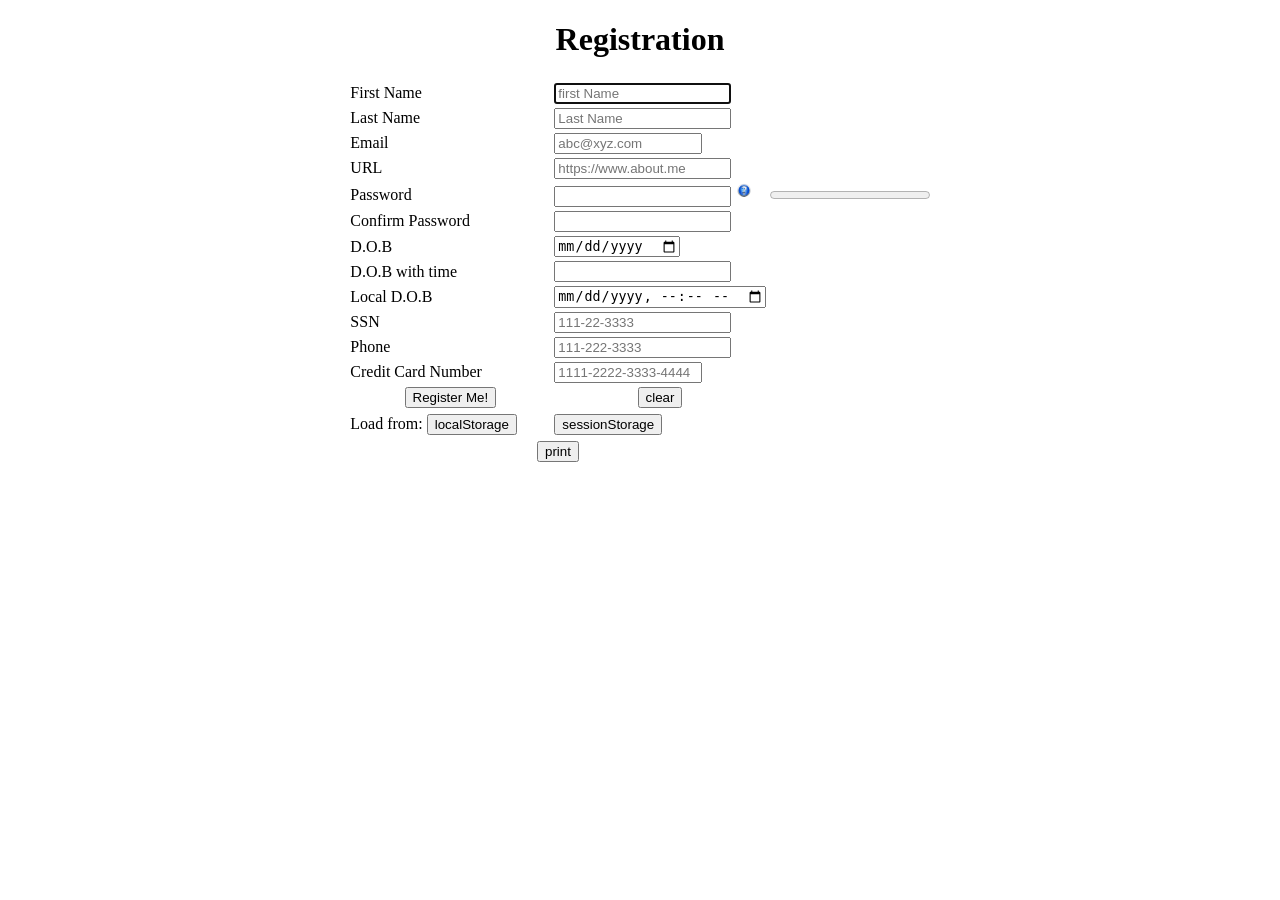
<file: cmpe297/assign-3/index.html>
<!doctype html>
<html>
<head>
<meta charset="UTF-8">
<title>Registration</title>
<script src="http://ajax.googleapis.com/ajax/libs/jquery/1.7.1/jquery.min.js"></script>
<script src="modernizr.js"></script>
<script src="jslibrary.js"></script>

</head>

<body>
<h1 align="center">Registration</h1>
<form id="reg" onsubmit="goNow()">
<table align="center">
<tr>
<td align="left" style="width: 200px;">
First Name
</td>
<td align="left">
<input type="text" id="fn" name="fn" placeholder="first Name"  autofocus/>
</td>
</tr>
<tr>
<td align="left"  style="width: 200px;">
Last Name
</td>
<td align="left">
<input type="text" id="ln" name="ln" placeholder="Last Name" />
</td>
</tr>
<tr>
<td align="left"  style="width: 200px;">
Email
</td>
<td align="left">
<input type="email" id="email" name="email" placeholder="abc@xyz.com"  style="width: 140px;" />
</td>
</tr>
<tr>
<td align="left"  style="width: 200px;">
URL
</td>
<td align="left">
<input type="url" id="url" name="url" placeholder="https://www.about.me" />
</td>
</tr>
<tr>
<td align="left" style="width: 200px;">
Password
</td>
<td align="left">
<input type="password" id="pwd" name="pwd" />
<abbr title="password should contain atleast 3 capital letters, 2 small letters and 2 special characters and should not exceed 24 characters"><img src="help.png" style="width: 18px;"/></abbr>
<span id="result"></span>
</td>
<td align="justify">
<span>
<progress id="progress" value="0" max="100"/></span>
</td>
</tr>
<tr>
<td align="left" style="width: 200px;">
Confirm Password
</td>
<td align="left">
<input type="password" id="cpwd" name="cpwd" onChange="checkPasswordMatch()" />
<br>
<span id="cresult"></span></td>
</tr>
<tr>
<td align="left" style="width: 200px;">
D.O.B
</td>
<td align="left">
<input type="date" id="date" name="date" />
</td>
</tr>
<tr>
<td align="left" style="width: 200px;">
D.O.B with time
</td>
<td align="left">
<input type="datetime" id="datetime" name="datetime" />
</td>
</tr>
<tr>
<td align="left" style="width: 200px;">
Local D.O.B
</td>
<td align="left">
<input type="datetime-local" id="local" name="local" />
</td>
</tr>
<tr>
<td align="left" style="width: 200px;">
SSN
</td>
<td align="left">
<input type="text" id="ssn" name="ssn" placeholder="111-22-3333"  title="9 digit ssn in the format xxx-xx-xxxx"/>
</td>
</tr>
<tr>
<td align="left" style="width: 200px;">
Phone
</td>
<td align="left">
<input type="text" id="phone" name="phone" title="10 digit phone number in the format xxx-xxx-xxxx" placeholder="111-222-3333"/>
</td>
</tr>
<tr>
<td align="left" style="width: 200px;">
Credit Card Number
</td>
<td align="left">
<input type="text" id="cc" name="cc" style="width: 140px;"  title="16 digit Credit Card number in the format xxx-xxxx-xxxx-xxxx" placeholder="1111-2222-3333-4444"/>
</td>
</tr>
<tr>
<td align="center">
<!--<button name="goNow" id="goNow" onClick="goNow()">Register Me</button>-->
<input type="button" onClick="goNow()" value="Register Me!">
</td>
<td align="center">
<input type="reset" value="clear"></td>
</tr>
<tr></tr>
<tr>
<td>
Load from: <input type="button" value="localStorage" onClick="loadlocal()"/>
</td>
<td>
<input type="button" name="session" value="sessionStorage" onClick="loadsession()"/>
</td>
</tr>
<tr>
</tr>
<tr>	
<td colspan="2" align="center">
<input type="button" value="print" onClick="printIt()"/>
</td></table>
</form>
</body>

</html>
</file>
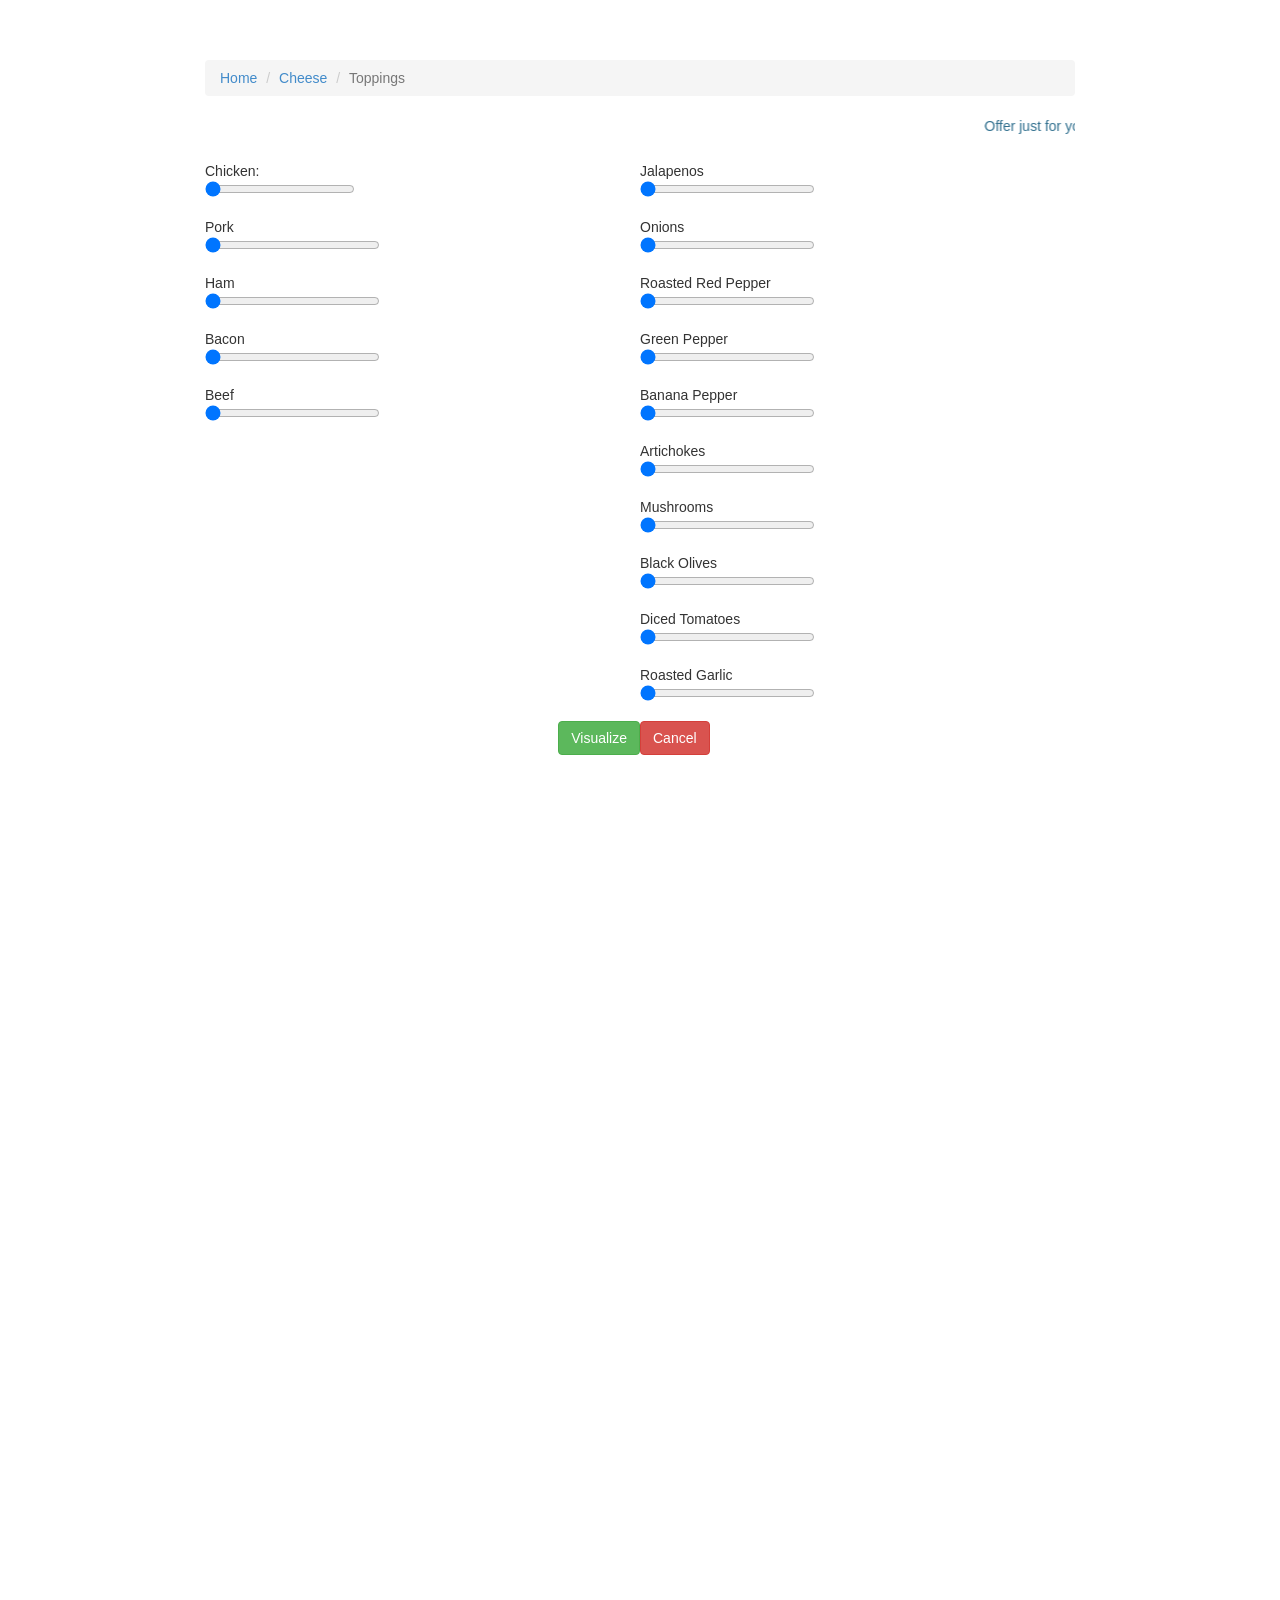
<file: cmpe297/chart/index.html>
<!DOCTYPE html>
<html>
<head lang="en">
    <meta charset="UTF-8">
    <title></title>
    <script type="text/javascript" src="http://www.google.com/jsapi"></script>
    <script src="js/sourcescript.js"></script>
    <script language="javascript">
        console.log(google);
        </script>
        <!-- Bootstrap -->
    <link href="css/bootstrap.min.css" rel="stylesheet">
    <!-- jQuery (necessary for Bootstrap's JavaScript plugins) -->
    <script src="https://ajax.googleapis.com/ajax/libs/jquery/1.11.1/jquery.min.js"></script>
    <!-- Include all compiled plugins (below), or include individual files as needed -->
    <script src="js/bootstrap.min.js"></script>
    <script language="javascript">
        function displayGraph()
        {
            var data = [];
            var chicken = document.getElementById('chicken').value;
            var pork = document.getElementById('pork').value;
            var ham = document.getElementById('ham').value;
            var bacon = document.getElementById('bacon').value;
            var beef = document.getElementById('beef').value;

            var jalapenos = document.getElementById('jalapenos').value;
            var onions = document.getElementById('onions').value;
            var redpepper = document.getElementById('redpepper').value;
            var greenpepper = document.getElementById('greenpepper').value;
            var bananapepper = document.getElementById('bananapepper').value;
            var artichokes = document.getElementById('artichokes').value;
            var mushrooms = document.getElementById('mushrooms').value;
            var olives = document.getElementById('olives').value;
            var tomatoes = document.getElementById('tomatoes').value;
            var garlic = document.getElementById('garlic').value;

            if(parseInt(chicken)!=0) data.push(new Array("chicken", parseInt(chicken)));
            if(parseInt(pork)!=0) data.push(new Array("pork",parseInt(pork)));
            if(parseInt(ham)!=0) data.push(new Array("ham",parseInt(ham)));
            if(parseInt(bacon)!=0) data.push(new Array("bacon",parseInt(bacon)));
            if(parseInt(beef)!=0) data.push(new Array("beef",parseInt(beef)));
            if(parseInt(jalapenos)!=0) data.push(new Array("jalapenos",parseInt(jalapenos)));
            if(parseInt(redpepper)!=0) data.push(new Array("redpepper",parseInt(redpepper)));
            if(parseInt(greenpepper)!=0) data.push(new Array("greenpepper",parseInt(greenpepper)));
            if(parseInt(bananapepper)!=0) data.push(new Array("bananapepper",parseInt(bananapepper)));
            if(parseInt(olives)!=0) data.push(new Array("olives",parseInt(olives)));
            if(parseInt(tomatoes)!=0) data.push(new Array("tomatoes",parseInt(tomatoes)));
            if(parseInt(garlic)!=0) data.push(new Array("garlic",parseInt(garlic)));
            if(parseInt(onions)!=0) data.push(new Array("onions",parseInt(onions)));
            if(parseInt(artichokes)!=0) data.push(new Array("artichokes", parseInt(artichokes)));
            if(parseInt(mushrooms)!=0) data.push(new Array("mushrooms", parseInt(mushrooms)));
            visualize(data);
        }

    </script>
</head>
<body>
<br>
<br>
<br>
<div class="container-fluid" style="
    width: 900px;
">
    <ul class="breadcrumb">
        <li><a href="#">Home</a></li>
        <li><a href="#">Cheese</a></li>
        <li class="active">Toppings</li>
    </ul>
    <marquee><span class="text-info" > Offer just for you. Select unlimited toppings when you order online today</span></marquee>


</div>

<br>
<div class="container-fluid"style="
    width: 900px;
" value="0">

    <div align="center" class="table-responsive">
        <table class="table-responsive">
            <tr>
            <td valign="top" style="
    width: 450px;
">
Chicken: <input id="chicken" type="range" min="0" max="100" style="
    width: 150px;
" value="0"/>
                <br>
                Pork     <input  id="pork" type="range" min="0" max="100" style="
    width: 175px;
" value="0"/>
                <br>
                Ham     <input  id="ham" type="range" min="0" max="100" style="
    width: 175px;
" value="0"/>
                <br>
                Bacon     <input  id="bacon" type="range" min="0" max="100" style="
    width: 175px;
" value="0"/>
                <br>
                Beef     <input id="beef" type="range" min="0" max="100" style="
    width: 175px;
" value="0"/>
            </td>
            <td valign="top" style="
    width: 450px;
">
                Jalapenos     <input id="jalapenos" type="range" min="0" max="100" style="
    width: 175px;
" value="0"/>
                <br>
                Onions     <input id="onions" type="range" min="0" max="100" style="
    width: 175px;
" value="0"/>
                <br>
                Roasted Red Pepper     <input id="redpepper" type="range" min="0" max="100" style="
    width: 175px;
" value="0"/>
                <br>
                Green Pepper     <input id="greenpepper" type="range" min="0" max="100" style="
    width: 175px;
" value="0"/>
                <br>
                Banana Pepper     <input id="bananapepper" type="range" min="0" max="100" style="
    width: 175px;
" value="0"/>
                <br>
                Artichokes     <input id="artichokes" type="range" min="0" max="100" style="
    width: 175px;
" value="0"/>
                <br>
                Mushrooms     <input id="mushrooms" type="range" min="0" max="100" style="
    width: 175px;
" value="0"/>
                <br>
                Black Olives     <input id="olives" type="range" min="0" max="100" style="
    width: 175px;
" value="0"/>
                <br>
                Diced Tomatoes     <input id="tomatoes" type="range" min="0" max="100" style="
    width: 175px;
" value="0"/>
                <br>
                Roasted Garlic     <input id="garlic" type="range" min="0" max="100" style="
    width: 175px;
" value="0"/>
                <br>
            </td>
            </tr>
<tr>

</tr>
            <tr>
                <td align="right">
                    <button onclick="displayGraph()" class="btn btn-success"> Visualize </button>
                </td>
                <td align="left">

                    <button onclick="canceller()" class="btn btn-danger"/> Cancel </button>

                </td>

            </tr>


        </table>

    </div>
    <div>
            <div align="left" id="piechart" style="width: 900px; height: 500px;"></div>

            <div align="right" id="donutchart" style="width: 900px; height: 500px;"></div>
    </div>
</div>

</body>
</html>
</file>
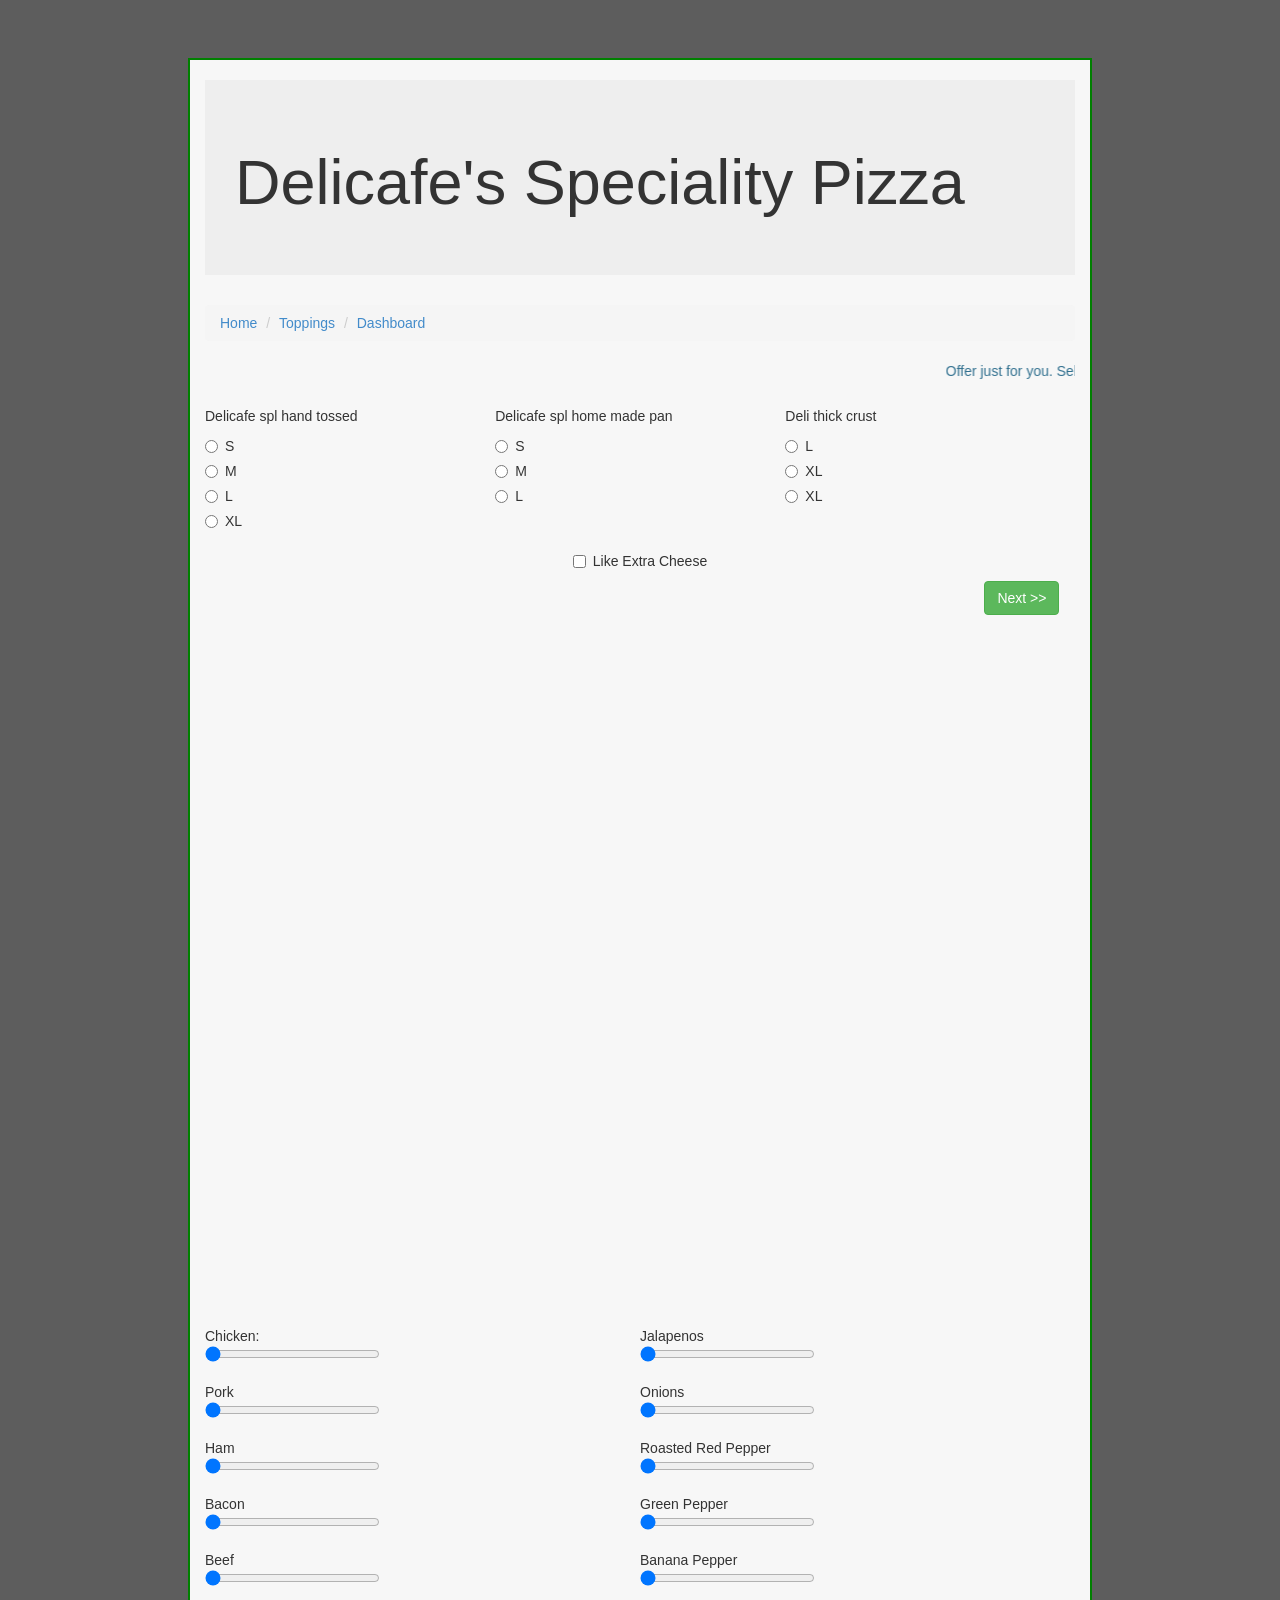
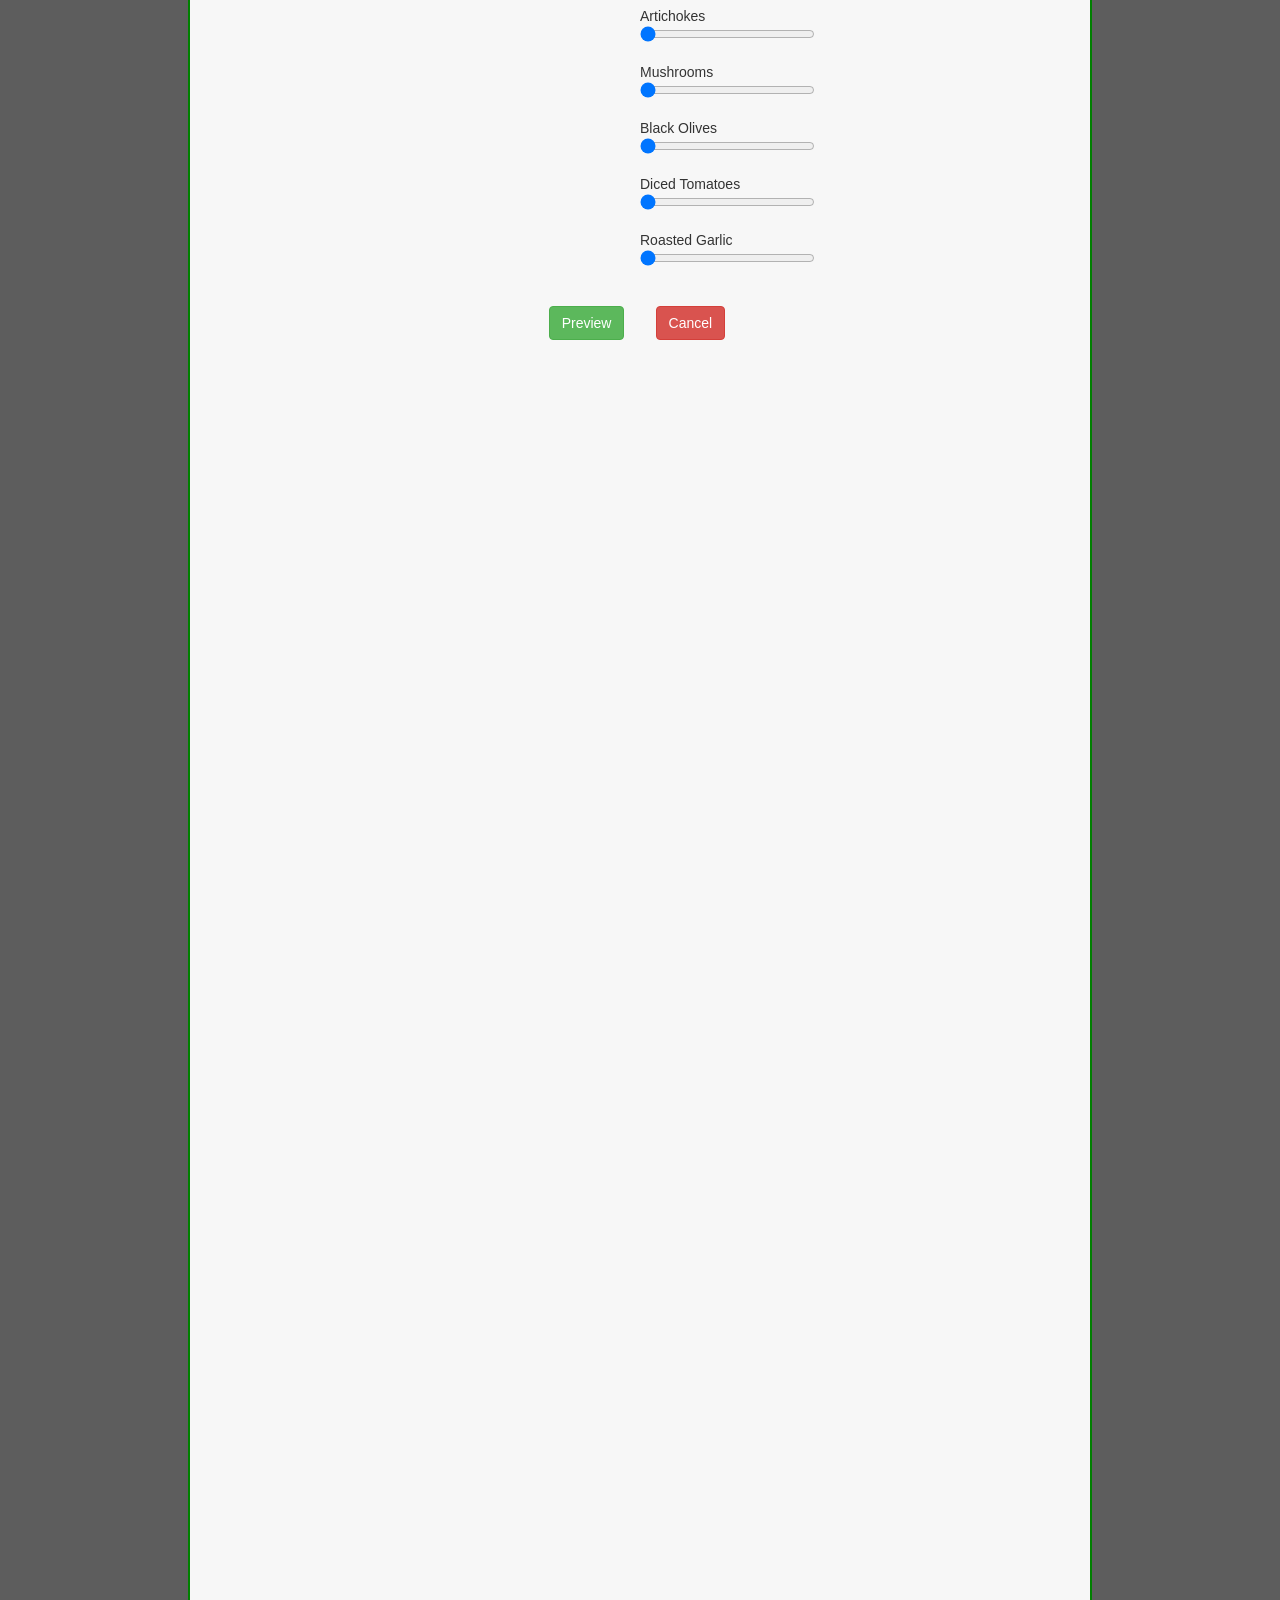
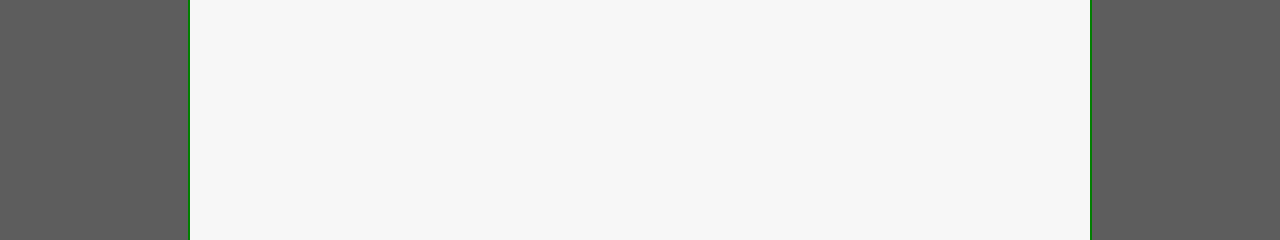
<file: cmpe297/charts/index.html>
<!DOCTYPE html>
<html>
<head lang="en">
    <meta charset="UTF-8">
    <title></title>
    <script type="text/javascript" src="http://www.google.com/jsapi"></script>
    <script src="js/sourcescript.js"></script>
    <script language="javascript">
        console.log(google);
        </script>
        <!-- Bootstrap -->
    <link href="css/bootstrap.min.css" rel="stylesheet">
    <!-- jQuery (necessary for Bootstrap's JavaScript plugins) -->
    <script src="https://ajax.googleapis.com/ajax/libs/jquery/1.11.1/jquery.min.js"></script>
    <!-- Include all compiled plugins (below), or include individual files as needed -->
    <script src="js/bootstrap.min.js"></script>
    <script language="javascript">
        function pizzaSelected()
        {
            if($('input[type=radio]:checked').size() > 0)
            {
                window.location.href = "#toppings";
            }
            else
            {
                alert("Select at least one pizza");
            }
        }
        function displayGraph()
        {
            var data = [];
            var chicken = document.getElementById('chicken').value;
            var pork = document.getElementById('pork').value;
            var ham = document.getElementById('ham').value;
            var bacon = document.getElementById('bacon').value;
            var beef = document.getElementById('beef').value;

            var jalapenos = document.getElementById('jalapenos').value;
            var onions = document.getElementById('onions').value;
            var redpepper = document.getElementById('redpepper').value;
            var greenpepper = document.getElementById('greenpepper').value;
            var bananapepper = document.getElementById('bananapepper').value;
            var artichokes = document.getElementById('artichokes').value;
            var mushrooms = document.getElementById('mushrooms').value;
            var olives = document.getElementById('olives').value;
            var tomatoes = document.getElementById('tomatoes').value;
            var garlic = document.getElementById('garlic').value;

            if(parseInt(chicken)!=0) data.push(new Array("chicken", parseInt(chicken)));
            if(parseInt(pork)!=0) data.push(new Array("pork",parseInt(pork)));
            if(parseInt(ham)!=0) data.push(new Array("ham",parseInt(ham)));
            if(parseInt(bacon)!=0) data.push(new Array("bacon",parseInt(bacon)));
            if(parseInt(beef)!=0) data.push(new Array("beef",parseInt(beef)));
            if(parseInt(jalapenos)!=0) data.push(new Array("jalapenos",parseInt(jalapenos)));
            if(parseInt(redpepper)!=0) data.push(new Array("redpepper",parseInt(redpepper)));
            if(parseInt(greenpepper)!=0) data.push(new Array("greenpepper",parseInt(greenpepper)));
            if(parseInt(bananapepper)!=0) data.push(new Array("bananapepper",parseInt(bananapepper)));
            if(parseInt(olives)!=0) data.push(new Array("olives",parseInt(olives)));
            if(parseInt(tomatoes)!=0) data.push(new Array("tomatoes",parseInt(tomatoes)));
            if(parseInt(garlic)!=0) data.push(new Array("garlic",parseInt(garlic)));
            if(parseInt(onions)!=0) data.push(new Array("onions",parseInt(onions)));
            if(parseInt(artichokes)!=0) data.push(new Array("artichokes", parseInt(artichokes)));
            if(parseInt(mushrooms)!=0) data.push(new Array("mushrooms", parseInt(mushrooms)));
            visualize(data);
        }
        function NavClicked(ev,to)
        {
            if($('input[type=radio]:checked').size() > 0)
            {
                window.location.href = "#"+to;
            }
            else
            {
                ev.preventDefault();
            }
        }
    </script>
</head>
<body style="background-color: #5D5D5D">
<br>
<br>
<br>
<div class="container-fluid" style="
    width: 900px;background-color: #F7F7F7;outline: 2px solid green;">
    <br>
    <div class="jumbotron">
        <h1>Delicafe's Speciality Pizza</h1>
        </div>
    <ul class="breadcrumb">
        <li><a href="#">Home</a></li>
        <li><a onclick="NavClicked(event,'toppings')" href="#toppings">Toppings</a></li>
        <li><a onclick="NavClicked(event,'dashboard')" href="#dashboard" aria-disabled="true">Dashboard</a></li>
    </ul>
    
    <marquee><span class="text-info" > Offer just for you. Select unlimited toppings when you order online today</span></marquee>
<br>
<br>

    <div id="home" align="center">
        <div id="pizzahome" align="center" class="table-responsive" style="height: 900px;">
            <!--<form id="pizza" role="form">-->
            <table class="table-responsive">
                <tr>
                    <td valign="top" style="
    width: 300px;
">                Delicafe spl hand tossed
                            <div class="radio">
                                <label>
                                    <input type="radio" name="pizzasize" id="1s" value="option1" >
S                                </label>
                            </div>
                            <div class="radio">
                                <label>
                                    <input type="radio" name="pizzasize" id="1m" value="option1" >
M                                </label>
                            </div>
                            <div class="radio">
                                <label>
                                    <input type="radio" name="pizzasize" id="1l" value="option1" >
L                                </label>
                            </div>
                            <div class="radio">
                                <label>
                                    <input type="radio" name="pizzasize" id="1xl" value="option1" >
XL                                </label>
                            </div>
                </td>
                    <td valign="top" style="
    width: 300px;
">
                Delicafe spl home made pan
                            <div class="radio">
                                <label>
                                    <input type="radio" name="pizzasize" id="2s" value="option1" >
                                    S                                </label>
                            </div>
                            <div class="radio">
                                <label>
                                    <input type="radio" name="pizzasize" id="2m" value="option1" >
                                    M                                </label>
                            </div>
                            <div class="radio">
                                <label>
                                    <input type="radio" name="pizzasize" id="2l" value="option1" >
                                    L                                </label>
                            </div>
                    </td>

                    <td valign="top" style="
    width: 300px;
">
                Deli thick crust
                            <div class="radio">
                                <label>
                                    <input type="radio" name="pizzasize" id="3l" value="option1" >
                                    L                                </label>
                            </div>
                            <div class="radio">
                                <label>
                                    <input type="radio" name="pizzasize" id="3xl" value="option1" >
                                    XL                                </label>
                            </div>
                            <div class="radio">
                                <label>
                                    <input type="radio" name="pizzasize" id="3xxl" value="option1" >
                                    XL                                </label>
                            </div>
                    </td>
                </tr>
                <tr>
                    <td colspan="3">
                        <div class="checkbox" align="center">
                            <label>
                                <input type="checkbox" name="cheese" value="cheese" >
                                Like Extra Cheese                                </label>
                        </div>
                    </td>
                    </tr>
                <tr>

                    <td colspan="3" align="right">
                        <button onclick="pizzaSelected()" class="btn btn-success"> Next >> </button>
&NonBreakingSpace;&NonBreakingSpace;&NonBreakingSpace;
                    </td>
                </tr>
                </table>
            <!--</form>-->
        </div>
    </div>
    <div id="toppings" align="center" class="table-responsive">
        <br>
        <table class="table-responsive">
            <tr>
            <td valign="top" style="
    width: 450px;
">
Chicken: <input id="chicken" type="range" min="0" max="3" style="
    width: 175px;
" value="0"/>
                <br>
                Pork     <input  id="pork" type="range" min="0" max="3" style="
    width: 175px;
" value="0"/>
                <br>
                Ham     <input  id="ham" type="range" min="0" max="3" style="
    width: 175px;
" value="0"/>
                <br>
                Bacon     <input  id="bacon" type="range" min="0" max="3" style="
    width: 175px;
" value="0"/>
                <br>
                Beef     <input id="beef" type="range" min="0" max="3" style="
    width: 175px;
" value="0"/>
            </td>
            <td valign="top" style="
    width: 450px;
">
                Jalapenos     <input id="jalapenos" type="range" min="0" max="3" style="
    width: 175px;
" value="0"/>
                <br>
                Onions     <input id="onions" type="range" min="0" max="3" style="
    width: 175px;
" value="0"/>
                <br>
                Roasted Red Pepper     <input id="redpepper" type="range" min="0" max="3" style="
    width: 175px;
" value="0"/>
                <br>
                Green Pepper     <input id="greenpepper" type="range" min="0" max="3" style="
    width: 175px;
" value="0"/>
                <br>
                Banana Pepper     <input id="bananapepper" type="range" min="0" max="3" style="
    width: 175px;
" value="0"/>
                <br>
                Artichokes     <input id="artichokes" type="range" min="0" max="3" style="
    width: 175px;
" value="0"/>
                <br>
                Mushrooms     <input id="mushrooms" type="range" min="0" max="3" style="
    width: 175px;
" value="0"/>
                <br>
                Black Olives     <input id="olives" type="range" min="0" max="3" style="
    width: 175px;
" value="0"/>
                <br>
                Diced Tomatoes     <input id="tomatoes" type="range" min="0" max="3" style="
    width: 175px;
" value="0"/>
                <br>
                Roasted Garlic     <input id="garlic" type="range" min="0" max="3" style="
    width: 175px;
" value="0"/>
                <br>
            </td>
            </tr>
<tr>

</tr>
            <tr>
                <td align="right">
                    <br>
                    <a href="#dashboard"><button onclick="displayGraph()" class="btn btn-success"> Preview </button></a>
                    &NonBreakingSpace;&NonBreakingSpace;&NonBreakingSpace;
                </td>
                <td align="left">
                    <br>
                    &NonBreakingSpace;&NonBreakingSpace;&NonBreakingSpace;
                    <button onclick="canceller()" class="btn btn-danger"/> Cancel </button>

                </td>

            </tr>


        </table>
        <div id="dashboard" >
            <div align="left" id="piechart" style="width: 850px; height: 500px;"></div>

            <div align="right" id="donutchart" style="width: 850px; height: 500px;"></div>

            <div align="right" id="diffchart" style="width: 850px; height: 500px;"></div>

        </div>
    </div>

</div>

</body>
</html>
</file>
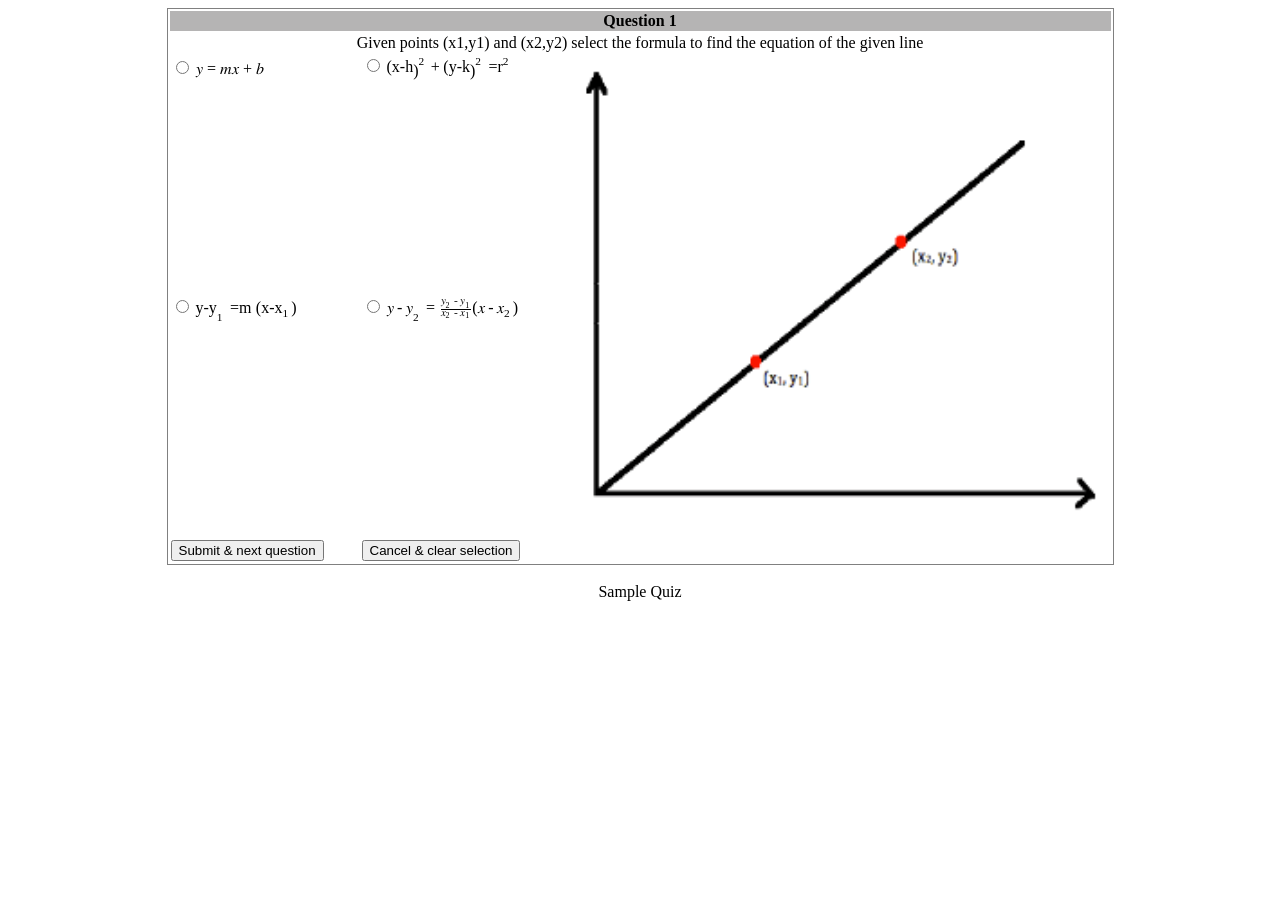
<file: assign-1/page1.html>
<!doctype html>
  <html>
  <head>
  <meta charset="UTF-8">
  <title>Quiz</title>
  <script language="javascript">
  function clearStore()
  {
	window.localStorage.clear();  
  }
  
  function clearSelection()
  {
	  window.location.reload();
  }
  
  function saveAndContinue()
  {
	  var res;	  
	  var a= document.getElementById('correct').getAttribute('data-q1');
	  if((document.getElementById(a)).checked)
	  {
		  res=1;
	  }
	  else
	  {
		  res = 0;
	  }
	var q = window.localStorage.setItem("s1",res);  
	window.location.replace("page2.html");
  }
  </script>
  </head>
  
  <body onLoad="clearStore()">
  <table align="center" frame="box">
  <header><th bgcolor="#B5B4B4" colspan="3" align="center" valign="middle">
  Question 1
  </th></header>
  <tr>
  <td colspan="3" align="center" valign="middle">
  Given points (x1,y1) and (x2,y2) select the formula to find the equation of the given line
  </td>
  </tr>
  <tr>
  <td width="187" rowspan="2">
  <input type="radio" name="1.a" value="1.a" />
  <math xmlns="http://www.w3.org/1998/Math/MathML"><mi>y</mi><mo>=</mo><mi>m</mi><mi>x</mi><mo>+</mo><mi>b</mi></math>
  </td>
  <td width="194" rowspan="2">
   <input type="radio" name="1.b" value="1.b" />
  <math xmlns="http://www.w3.org/1998/Math/MathML"><mo>(</mo><mi>x-h</mi><msup><mo>)</mo><mn>2</mn></msup><mo>+</mo><mo>(</mo><mi>y-k</mi><msup><mo>)</mo><mn>2</mn></msup><msup><mo>=r</mo><mn>2</mn></msup></math>
  </td>
  <td width="170" rowspan="4">
  <img src="line.png"/>
  </td>
  </tr>
  <tr></tr>
  <tr >
  <td width="187" rowspan="2">
   <input type="radio" name="1.c" value="1.c" />
<math xmlns="http://www.w3.org/1998/Math/MathML"><msub><mi>y-y</mi><mn>1</mn></msub><mo>=m</mo><mo>(</mo><msub><mi>x-x</mi><mn>1</mn></msub><mo>)</mo></math>
  </td>
  
  <td width="194" rowspan="2">
   <input type="radio" data-q1="correct"  id="correct" name="1.d" value="1.d" />
<math xmlns="http://www.w3.org/1998/Math/MathML"><mi>y</mi><mo>-</mo><msub><mi>y</mi><mn>2</mn></msub><mo>=</mo><mfrac><mrow><msub><mi>y</mi><mn>2</mn></msub><mo>-</mo><msub><mi>y</mi><mn>1</mn></msub></mrow><mrow><msub><mi>x</mi><mn>2</mn></msub><mo>-</mo><msub><mi>x</mi><mn>1</mn></msub></mrow></mfrac><mo>(</mo><mi>x</mi><mo>-</mo><msub><mi>x</mi><mn>2</mn></msub><mo>)</mo></math>
  </td>
  </tr>
  <tr></tr>
  <tr></tr>
  <tr>
  <td rowspan="2">
  <button type="button" onClick="saveAndContinue()">Submit & next question</button>
  </td>
  <td rowspan="2">
   <button onClick="clearSelection()" type="button">Cancel & clear selection</button>
  </td>
  </tr>
  </table>
  <br>
  <footer align="center">Sample Quiz</footer>
  </body>
  </html>
  
  
  
  </body>
  </html>
</file>
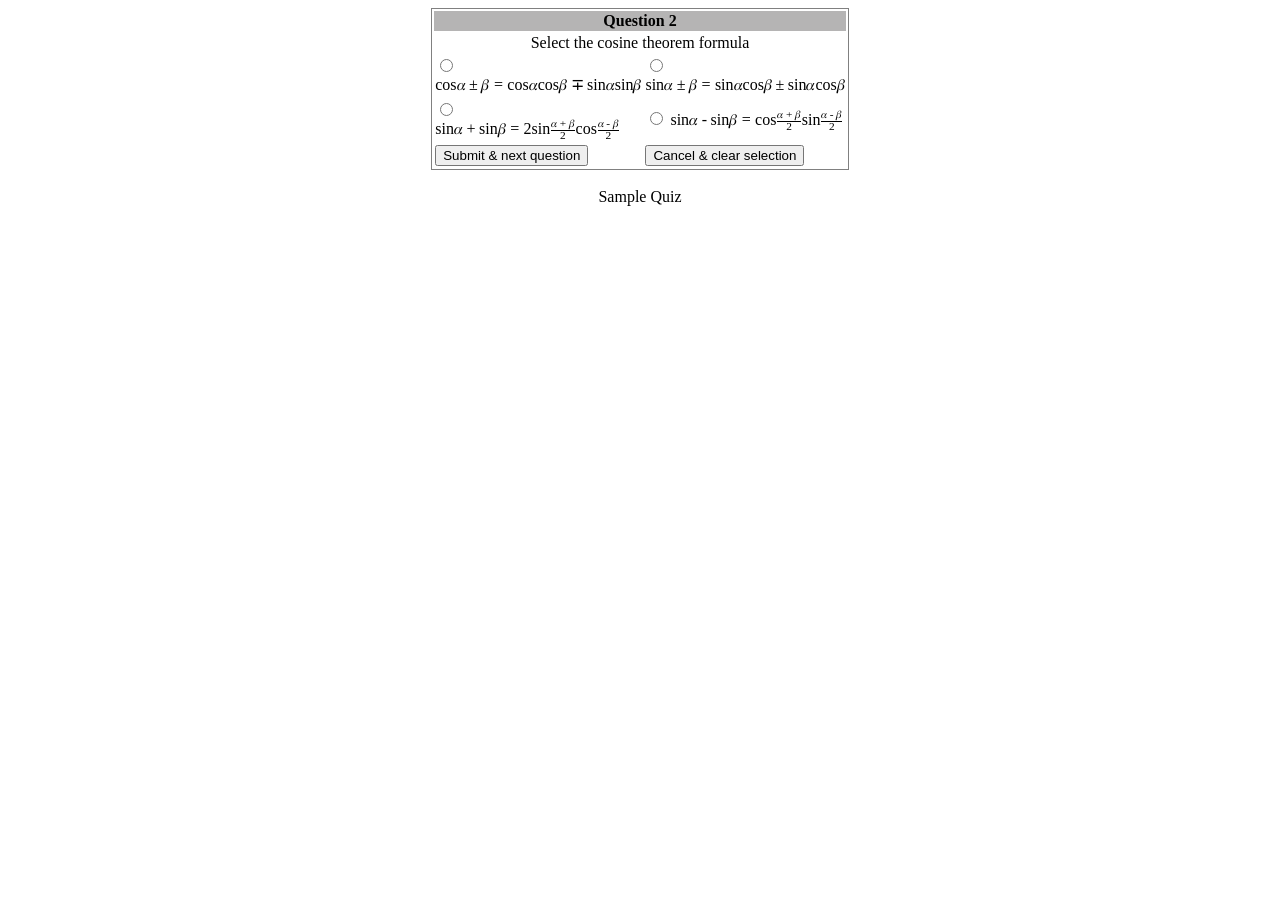
<file: assign-1/page2.html>
<!doctype html>
  <html>
  <head>
  <meta charset="UTF-8">
  <title>Quiz</title>
    <script language="javascript">
	function clearSelection()
  {
	  window.location.reload();
  }
  
  function saveAndContinue()
  {
	  var res;
	  var a= document.getElementById('correct').getAttribute('data-q2');
	  if((document.getElementById(a)).checked)
	  {
		  res=1;
	  }
	  else
	  {
		  res = 0;
	  }
	var q = window.localStorage.setItem("s2",res);  
	window.location.replace("page3.html");
  }
  </script>
  </head>
  
  <body>
  <table align="center" frame="box">
  <header>
  <th bgcolor="#B5B4B4" colspan="2" align="center" valign="middle">
  Question 2
  </th></header>
  <tr>
  <td colspan="2" align="center" valign="middle">
  Select the cosine theorem formula
  </td>
  </tr>
  <tr>
  <td width="187" rowspan="2">
  <input type="radio" data-q2="correct" id="correct" name="2.a" value="2.a" />
  <math xmlns="http://www.w3.org/1998/Math/MathML"><mi>cos</mi><mfenced><mrow><mi>&#945;</mi><mo>&#177;</mo><mi>&#946;</mi></mrow></mfenced><mo>=</mo><mi>cos</mi><mi>&#945;</mi><mi>cos</mi><mi>&#946;</mi><mo>&#8723;</mo><mi>sin</mi><mi>&#945;</mi><mi>sin</mi><mi>&#946;</mi></math>
  </td>
  <td width="194" rowspan="2">
   <input type="radio" name="2.b" value="2.b" />
  <math xmlns="http://www.w3.org/1998/Math/MathML"><mi>sin</mi><mfenced><mrow><mi>&#945;</mi><mo>&#177;</mo><mi>&#946;</mi></mrow></mfenced><mo>=</mo><mi>sin</mi><mi>&#945;</mi><mi>cos</mi><mi>&#946;</mi><mo>&#177;</mo><mi>sin</mi><mi>&#945;</mi><mi>cos</mi><mi>&#946;</mi></math>
  </td>
  </tr>
  <tr></tr>
  <tr></tr>
  <tr >
  <td width="187" rowspan="2">
   <input type="radio" name="2.c" value="2.c" />
 <math xmlns="http://www.w3.org/1998/Math/MathML"><mi>sin</mi><mi>&#945;</mi><mo>+</mo><mi>sin</mi><mi>&#946;</mi><mo>=</mo><mn>2</mn><mi>sin</mi><mfenced><mfrac><mrow><mi>&#945;</mi><mo>+</mo><mi>&#946;</mi></mrow><mn>2</mn></mfrac></mfenced><mi>cos</mi><mfenced><mfrac><mrow><mi>&#945;</mi><mo>-</mo><mi>&#946;</mi></mrow><mn>2</mn></mfrac></mfenced></math>
  </td>
  
  <td width="194" rowspan="2">
   <input type="radio" name="2.d" value="2.d" />
<math xmlns="http://www.w3.org/1998/Math/MathML"><mi>sin</mi><mi>&#945;</mi><mo>-</mo><mi>sin</mi><mi>&#946;</mi><mo>=</mo><mi>cos</mi><mfenced><mfrac><mrow><mi>&#945;</mi><mo>+</mo><mi>&#946;</mi></mrow><mn>2</mn></mfrac></mfenced><mi>sin</mi><mfenced><mfrac><mrow><mi>&#945;</mi><mo>-</mo><mi>&#946;</mi></mrow><mn>2</mn></mfrac></mfenced></math>
  </td>
  </tr>
  <tr></tr>
  <tr></tr>
  <tr>
  <td rowspan="2">
  <button type="button" onClick="saveAndContinue()">Submit & next question</button>
  </td>
  <td rowspan="2">
   <button onClick="clearSelection()" type="button">Cancel & clear selection</button>
  </td>
  </tr>
  </table>
  <br>
    <footer align="center">Sample Quiz</footer>
  </body>
  </html>
  
  
  
  </body>
  </html>
</file>
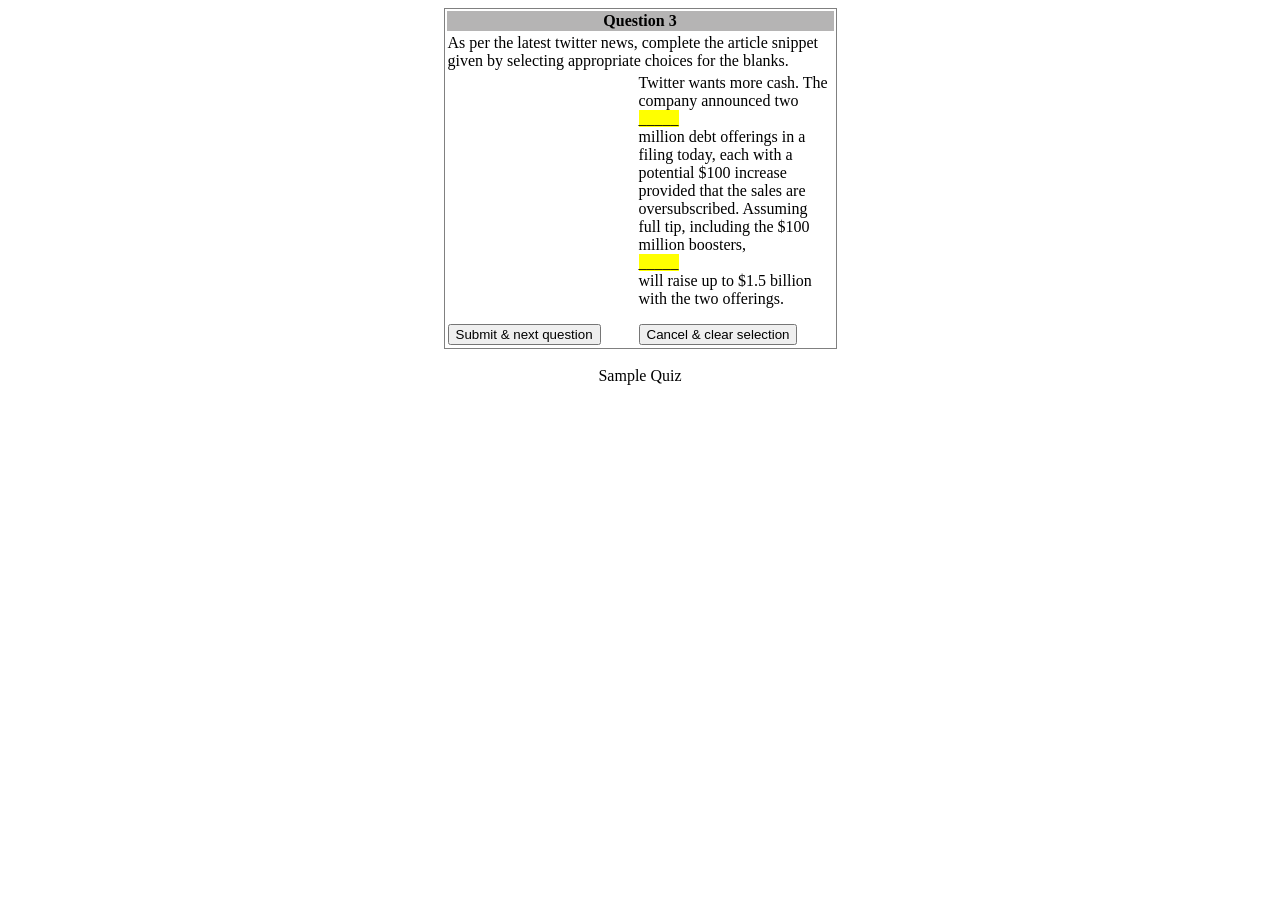
<file: assign-1/page3.html>
<!doctype html>
  <html>
  <head>
  <meta charset="UTF-8">
  <title>Quiz</title>
  <script src="http://code.jquery.com/jquery-1.11.0.min.js"></script>

    <script>
	function blank1()
	{
		console.log("Clicked");
		$('#one').attr('disabled', false);
		document.getElementById("two").style.display='none';
		document.getElementById("one").style.display='block';
	}
	function blank2()
	{
		console.log("Clicked2");
		document.getElementById("one").style.display='none';
		document.getElementById("two").style.display='block';
	}
	</script>
	<script language="javascript">
	function clearSelection()
  {
	  window.location.reload();
  }
  
	function changeIt(val, mark)
	{
		console.log(val);
		var item = "mark"+mark;
		console.log("mark"+mark);
		document.getElementById(item).innerHTML=val;	
	}
  function saveAndContinue()
  {
	  
	  var res1;
	  var a= document.getElementById('correct1').getAttribute('data-q3');
	  if((document.getElementById(a)).checked)
	  {
		  res1=1;
	  }
	  else
	  {
		  res1 = 0;
	  }
	var q = window.localStorage.setItem("s3",res1);  
		  var res2;	  
	  var a= document.getElementById('correct2').getAttribute('data-q4');
	  if((document.getElementById(a)).checked)
	  {
		  res2=1;
	  }
	  else
	  {
		  res2 = 0;
	  }
	var q = window.localStorage.setItem("s4",res2);  
	window.location.replace("page4.html");
  }
  </script>
  </head>
  
  <body>
  <table align="center" frame="box">
  <header>
  <th bgcolor="#B5B4B4" colspan="4" align="center" valign="middle">
  Question 3
  </th></header>
  <tr>
  <td colspan="4" align="left" valign="middle">
  As per the latest twitter news, complete the article snippet given by selecting appropriate choices for the blanks.
  </td>
  </tr>
  <tr>
  <td></td>
  <td colspan="3" align="justified" valign="middle">
  Twitter wants more cash. The company announced two <div onClick="blank1()"><mark><label id="mark1">_____</label></mark> </div> million debt offerings in a filing today, each with a potential $100 increase provided that the sales are oversubscribed. Assuming full tip, including the $100 million boosters, <div onClick="blank2()"><mark id="mark2">_____</mark></div> will raise up to $1.5 billion with the two offerings.
  </td>
  </tr><tr >
  <tr></tr>
  <td width="187">
  <div hidden="true" id="one">
   <input onChange="changeIt(650,1)" type="radio" data-q3="correct1" name="correct1" id="correct1" />
$650  <br>
   <input onChange="changeIt(550,1)" type="radio" name="3.1.b" id="3.1.b" />
$550  <br>
   <input onChange="changeIt(450,1)" type="radio" name="3.1.c" id="3.1.c" />
$450 </div></td>

  
  <td width="194">
  <div hidden="true" id="two">
   <input onChange="changeIt('Twitter',2)" type="radio" data-q4="correct2" name="correct2" id="correct2" />
Twitter  <br>
   <input onChange="changeIt('Google',2)" type="radio" name="3.2.b" id="3.2.b" />
Google <br>
   <input onChange="changeIt('Facebook',2)" type="radio" name="3.2.c" id="3.2.c" />
Facebook 
</div>
</td>
  </tr>
  <tr></tr>
  <tr></tr>
  <tr>
  <td>
  <button onClick="saveAndContinue()" type="button">Submit & next question</button>
  </td>
  <td>
   <button onClick="clearSelection()" type="button">Cancel & clear selection</button>
  </td>
  </tr>
  </table>
  <br>
    <footer align="center">Sample Quiz</footer>
  </body>
  </html>
  
  
  
  </body>
  </html>
</file>
<file: staging/css/templatemo_style.css>
/*-----------------------------------------------------------------------------------*/
/*	GENERAL
/*-----------------------------------------------------------------------------------*/
.project-link{ padding-left: 15px; float: none;
    margin: 0 auto;}

body { font: 14px/23px 'Dosis', Arial, sans-serif; -webkit-font-smoothing: antialiased; word-wrap: break-word; color: #dddddd; background-color: #222222; }

a { -webkit-transition: all 0.1s ease-in-out; -moz-transition: all 0.1s ease-in-out; -ms-transition: all 0.1s ease-in-out; -o-transition: all 0.1s ease-in-out; transition: all 0.1s ease-in-out; }

input::-moz-focus-inner { border: 0; }

a:hover, a:active, a:focus { text-decoration: none; outline: none; }

h1, h2, h3, h4, h5, h6 { font-family: 'Dosis', serif; color: white; }

.main-content { margin-top: 80px; }

.content { background-color: rgba(0, 0, 0, 0.7); }

.content { display: none; }

.page-header { padding: 20px 30px; margin: 0; border-bottom: 1px solid #a71e2b; }

.page-title { font-size: 20px; text-transform: uppercase; margin: 0; }

.content-inner { padding: 30px; }

.main-content { position: relative; z-index: 9999; }

.bg-image { position: fixed; top: 0; left: 0; background-image: url(../images/bg-homepage.jpg); background-repeat: no-repeat; background-attachment: fixed; background-size: cover; width: 100%; height: 100%; z-index: 8; }

.overlay-bg { background-image: url(../images/pattern.png); background-color: rgba(0, 0, 0, 0.4); position: fixed; top: 0; left: 0; width: 100%; min-height: 100%; z-index: 9; }

.language-select { text-align: right; position: relative; z-index: 9999; top: 30px; }

select { background-image: url("../images/select-arrow.png"); background-repeat: no-repeat; background-position: right center; outline: 0; border: 0; background-color: black; color: white; width: 180px; padding: 0 5px; font-size: 13px; height: 30px; line-height: 30px; box-shadow: none; -webkit-box-shadow: 0 0 0 0; -moz-box-shadow: 0 0 0 0; box-shadow: 0 0 0 0; -webkit-appearance: none; -moz-appearance: none; appearance: none; text-indent: 0.01px; text-overflow: ''; }
select::-ms-expand { display: none; }

@-moz-document url-prefix() { select { padding-top: 5px; line-height: 30px; } }
.widget-title { font-size: 16px; margin: 0 0 25px 0; font-weight: 600; text-transform: uppercase; }

/*------------------------------------------------------
	HomePage Styling 
--------------------------------------------------------*/
.homepage { text-align: center; margin: 0 auto; }

.portfolio-item { overflow: hidden; margin-left: auto; margin-right: auto; margin-bottom: 30px; position: relative; border: 3px solid rgba(0, 0, 0, 0.4); width: 200px; height: 200px; }
.portfolio-item img { height: 100%; overflow: hidden; }
.portfolio-item .overlay { background-color: rgba(0, 0, 0, 0.5); position: absolute; top: 0; left: 0; width: 100%; height: 100%; opacity: 0; visibility: hidden; -webkit-transition: all 0.2s ease-in-out; -moz-transition: all 0.2s ease-in-out; -ms-transition: all 0.2s ease-in-out; -o-transition: all 0.2s ease-in-out; transition: all 0.2s ease-in-out; }
.portfolio-item .overlay a { position: absolute; width: 40px; height: 40px; background-color: #a71e2b; text-align: center; line-height: 40px; color: white; top: 50%; left: 50%; margin: -20px 0 0 -20px; }
.portfolio-item:hover .overlay { opacity: 1; visibility: visible; }

/*------------------------------------------------------
	About Us Styling 
--------------------------------------------------------*/
.progress-bar { background-color: #a71e2b; text-transform: uppercase; line-height: 20px; }

.progress { box-shadow: none; background-color: #d4d4d4; -webkit-border-radius: 0; border-radius: 0; }

.our-team { margin-top: 40px; }

.member-thumb { overflow: hidden; }
.member-thumb img { width: 100%; height: auto; }

.member-infos { background-color: white; padding: 20px; text-align: center; }

.member-name { margin: 0 0 10px 0; color: #222222; text-transform: uppercase; }

.member-role { font-size: 13px; color: #6f6f6f; }

.member-desc { margin: 20px 0; color: #555555; }

.member-social li { display: inline; margin: 0 2px; }
.member-social li a { color: #626262; width: 26px; height: 26px; text-align: center; line-height: 26px; -webkit-border-radius: 3px; border-radius: 3px; }
.member-social li a:hover { background-color: #dddddd; }

/*------------------------------------------------------
	Gallery Styles 
--------------------------------------------------------*/
#Grid .mix { display: none; opacity: 0; vertical-align: top; }

.gallery-thumb { overflow: hidden; margin-top: 30px; position: relative; }
.gallery-thumb img { width: 100%; height: auto; }
.gallery-thumb .overlay-g { position: absolute; width: 100%; height: 100%; background-color: rgba(0, 0, 0, 0.5); top: 0; left: 0; visibility: hidden; opacity: 0; -webkit-transition: all 0.2s ease-in-out; -moz-transition: all 0.2s ease-in-out; -ms-transition: all 0.2s ease-in-out; -o-transition: all 0.2s ease-in-out; transition: all 0.2s ease-in-out; }
.gallery-thumb .overlay-g a { position: absolute; width: 40px; height: 40px; background-color: #a71e2b; text-align: center; line-height: 40px; color: white; top: 50%; left: 50%; margin: -20px 0 0 -20px; }

.gallery-item:hover .overlay-g { visibility: visible; opacity: 1; }

.gallery-content { padding: 20px; background-color: white; }

.gallery-category { color: #626262; }

.gallery-title { color: #222222; margin: 0 0 10px 0; }

.filter-work { text-align: right; width: 180px; position: relative; }

.toggle-filter { width: 180px; height: 40px; background-color: black; display: inline-block; text-align: left; line-height: 40px; padding-left: 15px; color: white; position: relative; }
.toggle-filter:hover { color: white; }
.toggle-filter:after { font-family: 'FontAwesome'; content: '\f107'; width: 40px; height: 40px; background-color: #a71e2b; display: inline-block; text-align: center; position: absolute; top: 0; right: 0; }

.filter-controls { margin-left: -1px !important; position: absolute; top: 100%; right: 0; display: none; width: 180px; z-index: 9999; }
.filter-controls li { width: 100%; height: 40px; line-height: 40px; background-color: rgba(0, 0, 0, 0.95); padding: 0 15px; text-align: left; border-top: 1px solid #222222; cursor: pointer; }

/*------------------------------------------------------
	Services Styles 
--------------------------------------------------------*/
.services .service { margin-top: 30px; overflow: hidden; background-color: white; }

.services .header { position: relative; height: 60px; }

.services .header .header-bg { position: absolute; width: 60px; height: 60px; z-index: 2; }

.services .header .service-header { position: absolute; z-index: 3; width: 100%; }

.services .header .service-header .icon { width: 60px; position: relative; float: left; line-height: 60px; height: 60px; text-align: center; }
.services .header .service-header .icon i { font-size: 18px; }

.services .header .service-header h4 { float: left; line-height: 60px; margin: 0; padding: 0 15px; color: #222222; }
.services .header .service-header h4.active { color: white; }

.services .body { padding: 20px; color: #3c3c3c; overflow: hidden; }

.services .header .header-bg { background: #a71e2b; }

/*------------------------------------------------------
	Contact Page Styles 
--------------------------------------------------------*/
.contact-form input { width: 100%; padding: 7px 10px; outline: 0; border: 0; }

textarea { outline: 0; border: 0; padding: 10px; }

label { font-weight: normal; }

.contact-form { margin-top: 30px; }
.contact-form input { margin-bottom: 20px; height: 40px; }

.full-row textarea { width: 100%; }

input.mainBtn { background-color: #a71e2b; color: white; border: 0; outline: 0; margin-top: 20px; padding: 7px 12px; text-transform: uppercase; }

.our-location li { line-height: 28px; }
.our-location li span { color: #a71e2b; margin-right: 10px; }
.our-location li span i { margin-right: 10px; }
.our-location li a { color: white; }

.google-map { margin-top: 30px; }

.contact-map { width: 100%; overflow: hidden; }

/*-----------------------------------------------------------------------------------*/
/*	BOOTSTRAP OVERRIDING
/*-----------------------------------------------------------------------------------*/
.progess-bars, .member-social, .filter-controls, .our-location, .menu, .main_menu, .social-icons-footer ul { padding: 0; margin: 0; list-style: none; }

/*-----------------------------------------------------------------------------------*/
/*	HEADER
/*-----------------------------------------------------------------------------------*/
.templatemo_logo { text-align: center; margin-bottom: 40px; overflow: hidden; }

/* .main_menu { position: fixed; } */

.menu li { width: 120px; height: 120px; margin-bottom: 3px; background-color: rgba(0, 0, 0, 0.7); text-align: center; }
.menu li a { width: 70px; height: 70px; color: white; line-height: 72px; border: 1px solid rgba(255, 255, 255, 0.5); display: inline-block; margin: 5px auto 0 auto; -webkit-border-radius: 45px; border-radius: 45px; text-align: center; }
.menu li a:hover { border-color: white; }
.menu li a i { text-align: center; margin: 0 !important; font-size: 24px; }

.tooltip { font-size: 16px; width: 120px; }

.responsive-navigation { position: relative; z-index: 99999; }

.menu-toggle-btn { width: 100%; height: 60px; background-color: #a71e2b; display: block; color: white; text-align: center; }
.menu-toggle-btn:hover { color: white; }
.menu-toggle-btn i { line-height: 60px; }

.responsive_menu { display: none; position: relative; width: 100%; }

.main_menu li { padding: 20px; background-color: rgba(0, 0, 0, 0.7); border-bottom: 1px solid #333333; }
.main_menu li:last-child { border-bottom: 0px; }
.main_menu li a { color: #999999; display: block; font-size: 18px; }
.main_menu li a:hover { color: white; }
.main_menu li a i { margin-right: 15px; }

/*-----------------------------------------------------------------------------------*/
/*	SLIDER
/*-----------------------------------------------------------------------------------*/
/*-----------------------------------------------------------------------------------*/
/*	FOOTER
/*-----------------------------------------------------------------------------------*/
.site-footer { margin: 40px 0; padding: 15px 0; }

.copyright-text { color: white; }
.copyright-text a { color: white; }

.social-icons-footer { text-align: right; }
.social-icons-footer ul li { display: inline; margin-left: 5px; }
.social-icons-footer ul a { color: white; width: 36px; height: 36px; border: 1px solid white; -webkit-border-radius: 18px; border-radius: 18px; text-align: center; line-height: 36px; }
.social-icons-footer ul a:hover { background-color: white; color: #222222; }

/********************************
IPAD LANDSCAPE (1024x768)
********************************/
@media only screen and (max-width: 1200px) { .main-content { margin-top: 60px; }
  .main_menu { position: relative; } }
/********************************
IPAD PORTRAIT (768x1024)
********************************/
@media only screen and (max-width: 960px) { .site-footer, .social-icons-footer { text-align: center; }
  .portfolio-item { height: auto; }
  .portfolio-item img { width: 100%; height: auto; }
  .team-member { margin-bottom: 30px; }
  .information { margin-top: 60px; }
  .portfolio-item { width: auto; }
  .main-menu { position: relative; } }
/********************************
IPHONE 4-4S-5 LANDSCAPE (568x320)
********************************/
/********************************
IPHONE 4-4S-5 PORTRAIT (320x568)
********************************/
@media only screen and (max-width: 450px) { .templatemo_logo img { width: 100%; height: auto; } }
</file>
<file: staging/css/templatemo_misc.css>
#lightbox {
	cursor: pointer;
	position: fixed;
	width: 100%;
	height: 100%;
	top: 0;
	left: 0;
	background: rgb(0, 0, 0); /* IE Fallback (Solid Colour) */
	background: url([data-uri]);
	background: rgba(0, 0, 0, 0.7);
	-webkit-filter: none !important;
	z-index: 99999;
}
#lightbox img {
	display: block;
	position: absolute;
	border: 5px solid #fff;
	box-shadow: 0 0 20px #000;
	border-radius: 1px;
}
body.blurred > * {
  -webkit-filter: blur(2px);
}
.lightbox-loading {
	background: url(../images/loading.gif) center center no-repeat;
	width: 31px;
	height: 31px;
	margin: -16px 0 0 -16px;
	position: absolute;
	top: 48%;
	left: 50%;
}
.lightbox-caption {
	display: none;
	position: absolute;
	left: 0;
	bottom: 0;
	width: 100%;
	text-align: center;
	z-index: 1000;
	background: #000;
	background: rgba(0,0,0,0.7);
}

.lightbox-caption p {
	margin: 0 auto;
	max-width: 70%;
	display: inline-block;
	*display: inline;
	*zoom: 1;
	padding: 10px;
	color: #fff;
	font-size: 12px;
	line-height: 18px;
}

.lightbox-button {
	position: absolute;
	z-index: 9999;
	background: no-repeat center center;
	width: 32px;
	height: 32px;
	opacity:0.4;
	-webkit-transition: all 0.3s;
	-moz-transition:    all 0.3s;
	-ms-transition:     all 0.3s;
	transition: 		all 0.3s;
}

.lightbox-button:hover,
.lightbox-button:focus {
	opacity: 1;
	-webkit-transform: scale(1.4);
	-moz-transform: scale(1.4);
	-ms-transform: scale(1.4);
	transform: scale(1.4);
}

.lightbox-close {
	right: 10px;
	top: 10px;
	background-image: url('../images/close.png');
}
.lightbox-next {
	right: 10px;
	top: 48%;
	background-image: url('../images/next.png');
}
.lightbox-previous {
	left: 10px;
	top: 48%;
	background-image: url('../images/previous.png');
}
</file>
